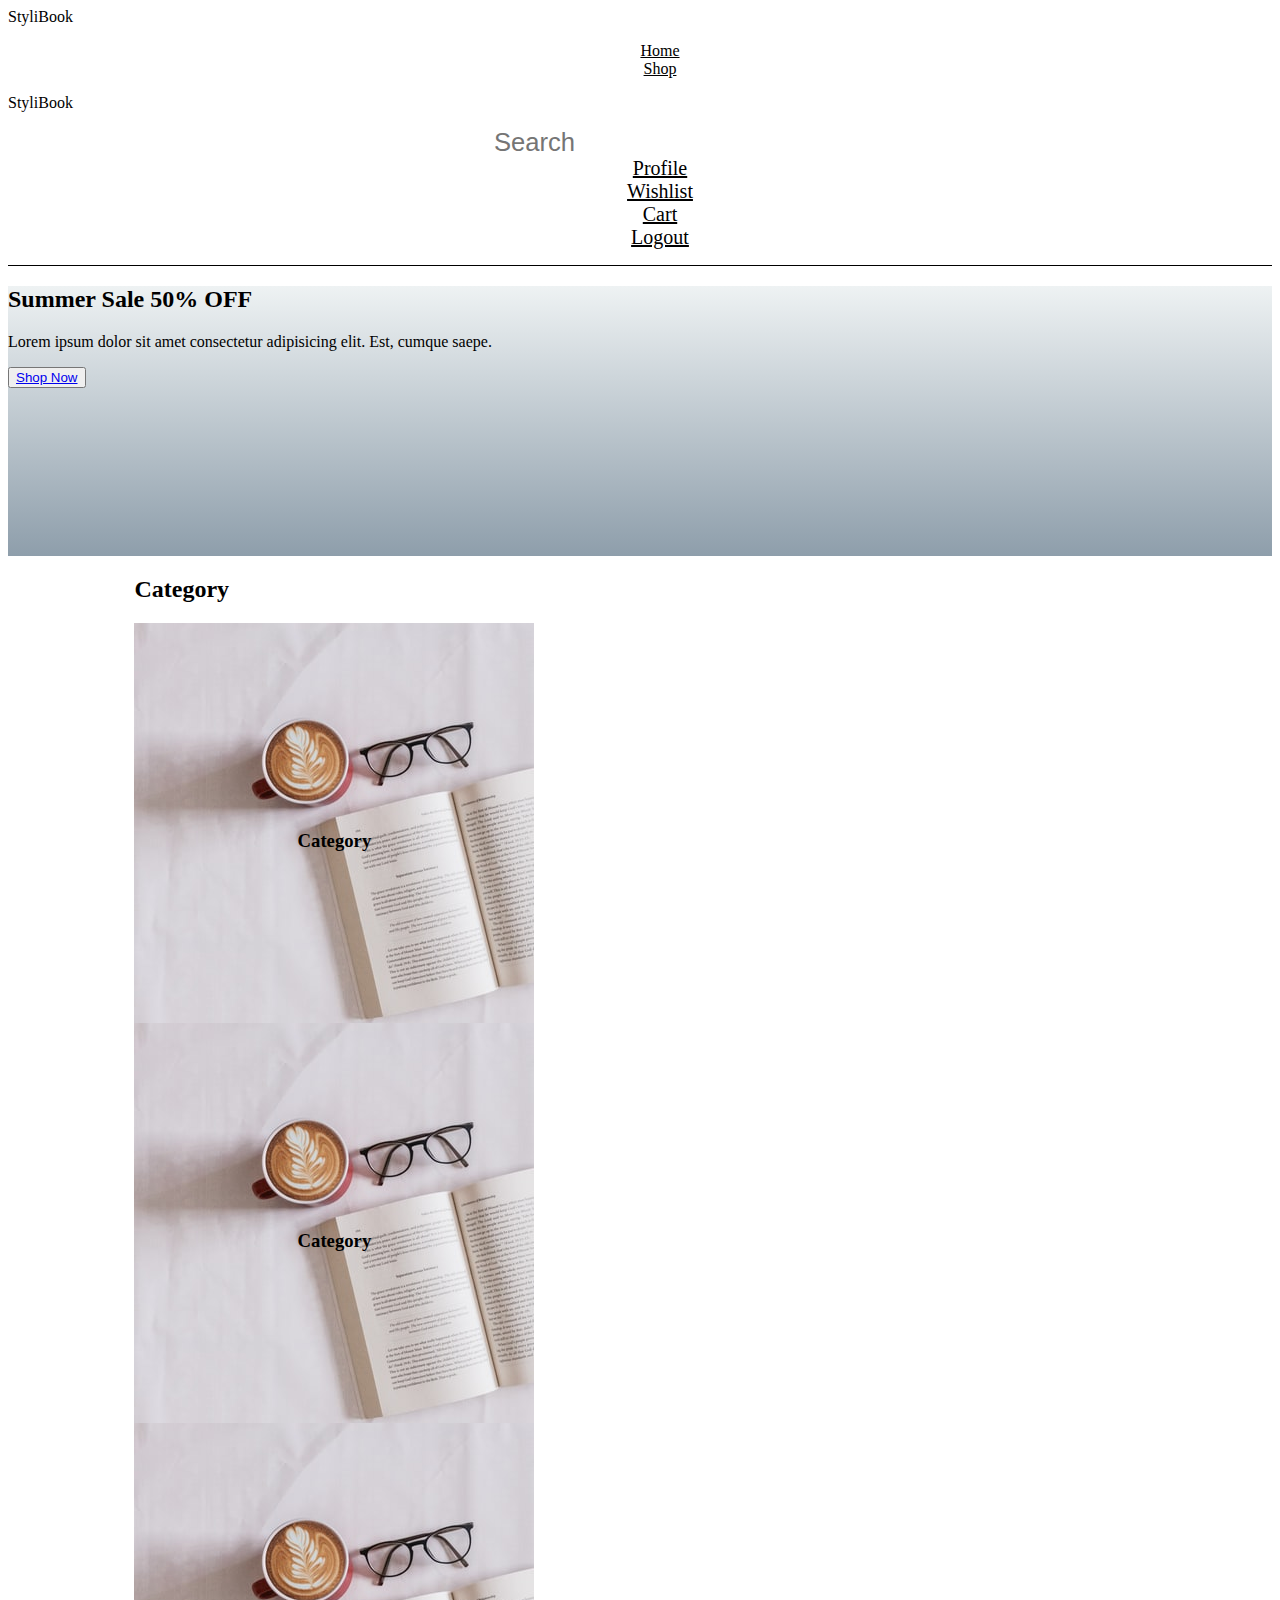
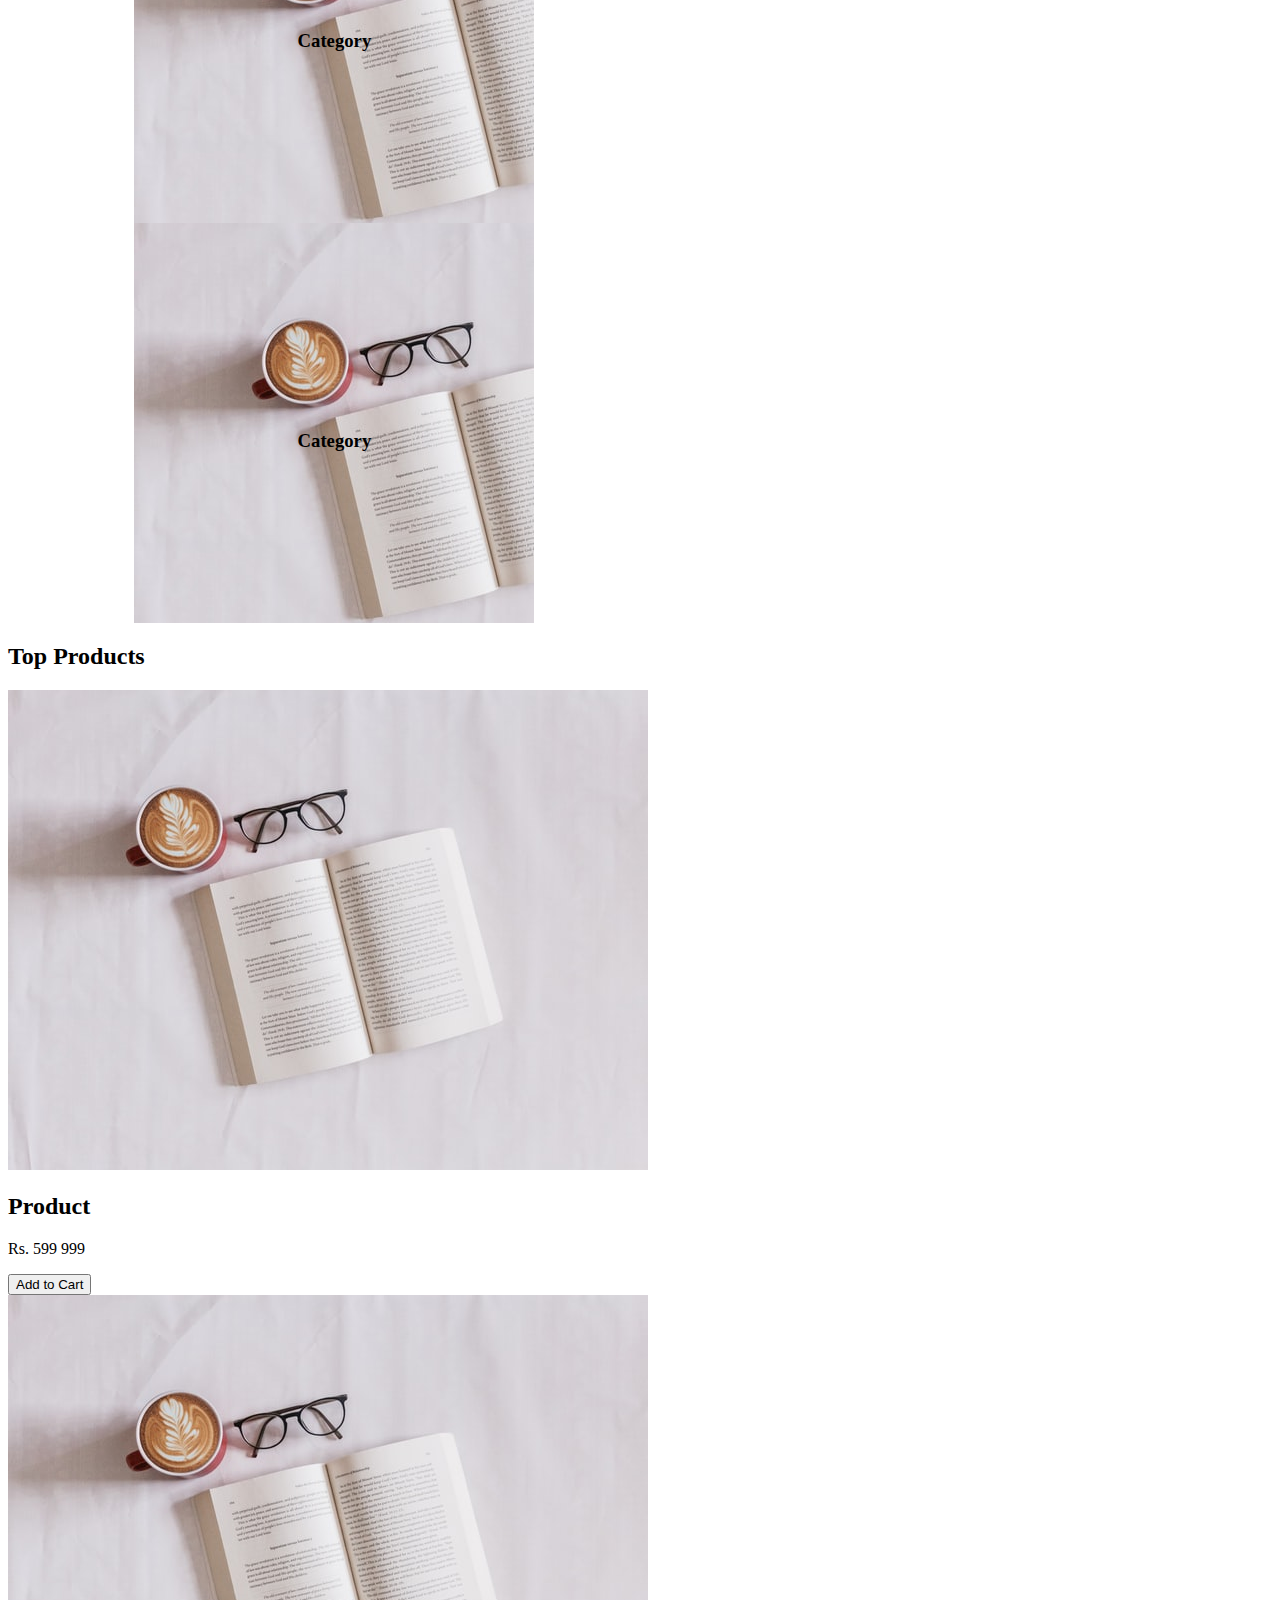
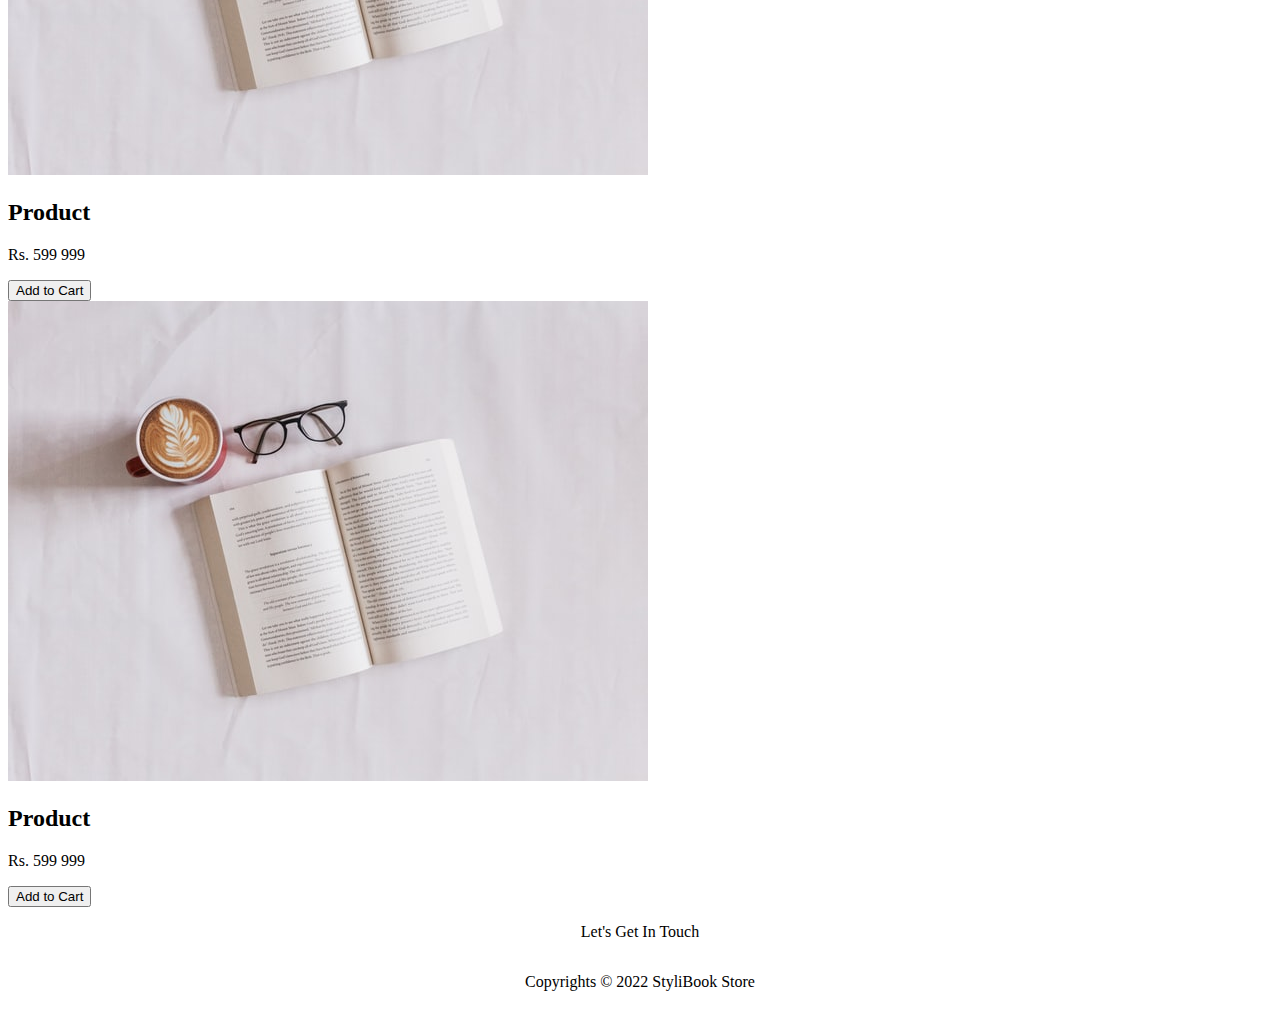
<file: index.html>
<!DOCTYPE html>
<html lang="en">
<head>
    <meta charset="UTF-8">
    <meta http-equiv="X-UA-Compatible" content="IE=edge">
    <meta name="viewport" content="width=device-width, initial-scale=1.0">
    <title>StyliBook</title>
    <link rel="stylesheet" href="https://stylishbookui.netlify.app/Components/stylishbook.css" />
    <link rel="stylesheet" href="CSS/stylibook.css" />
</head>
<body>
        <header>
            <div class="navbar__container--plain padding--medium">
                <div class="navbar__heading-container">
                    <div class="container__flex--center">
                        <div class="navbar__logo">
                            <i class="fas fa-book-open"></i>
                        </div>
                        <div class="navbar__title text--medium">
                            StyliBook
                        </div>
                    </div>
                </div>
                <ul class="navbar__list-container text--medium margin-top--small">
                    <li class="navbar__item">
                        <a href="index.html">Home</a>
                    </li>
                    <li class="navbar__item">
                        <a href="Pages/product-listing.html">Shop</a>
                    </li>
                </ul>
                <div class="navbar__menu padding--small">
                    <i class="fas fa-bars icon__menu"></i>
                    <div class="navbar__title--mobile text--medium">
                        StyliBook
                    </div>
                </div>
                <div class="navbar__item--cart padding--small">
                    <i class="fas fa-shopping-cart"></i>
                </div>
                <ul class="navbar__list-container text--medium margin-top--small">
                    <li class="navbar__item">
                        <div class="search__container">
                            <i class="fas fa-search padding--small text--medium"></i>
                            <input class="search__input" placeholder="Search" type="text" />
                        </div>
    
                    </li>
                    <li class="navbar__item">
                        <i class="fas fa-user"></i>
                        <a class="icon__text" href="Pages/login.html">Profile</a>
                    </li>
                    <li class="navbar__item">
                        <i class="fas fa-heart"></i>
                        <a class="icon__text" href="Pages/wishlist.html">Wishlist</a>
                    </li>
                    <li class="navbar__item">
                        <i class="fas fa-shopping-cart"></i>
                        <a class="icon__text" href="Pages/checkout.html">Cart</a>
                    </li>
                    <li class="navbar__item">
                        <i class="fas fa-sign-out-alt"></i>
                        <a class="icon__text" href="Pages/logout.html">Logout</a>
                    </li>
                </ul>
            </div>
            <div class="mobile__search__container">
                <i class="fas fa-search padding--small text--medium"></i>
                <input class="search__input" placeholder="Search" type="text" />
            </div>
        </header>
        <div class="drawer__container padding--medium">
            <div class="drawer__heading container__flex--center">
                <div class="navbar__logo margin-top--small">
                    <i class="fas fa-book-open"></i>
                </div>
                <div class="navbar__title text--medium">
                    StyliBook
                </div>
                <div class="navbar__logo drawer__clear margin-top--small">
                    <i class="fas fa-times"></i>
                </div>
            </div>
            <div class="drawer__navigation">
                <div class="drawer__navigation-items">
                    <i class="fas fa-home"></i>
                    <a href="index.html"><p>Home</p></a>
                </div>
                <div class="drawer__navigation-items">
                    <i class="fas fa-shopping-bag"></i>
                    <a href="Pages/product-listing.html"><p>Products</p></a>
                </div>
                <div class="drawer__navigation-items">
                    <i class="fas fa-heart"></i>
                    <a href="Pages/wishlist.html"><p>Wishlist</p></a>
                </div>
                <div class="drawer__navigation-items">
                    <i class="fas fa-shopping-cart"></i>
                    <a href="Pages/checkout.html"><p>Cart</p></a>
                </div>
                <div class="drawer__navigation-items">
                    <i class="fas fa-user"></i>
                    <a href="Pages/login.html"><p>Login</p></a>
                </div>
            </div>
        </div>

        <div id="shop" class="container__flex--center">
            <div class="container--50">
                <h2 class="text--center shop__title margin-tb--medium">Summer Sale 50% OFF</h2>
                <p class="text--center shop__description">Lorem ipsum dolor sit amet consectetur adipisicing elit. Est, cumque saepe. </p>
                <div class="container__flex--center margin-tb--medium">
                    <button class="btn btn--secondary"><a href="Pages/product-listing.html">Shop Now</a></button>
                </div>
            </div>
        </div>

        <div class="category--container">
            <div class="container__flex--center margin-bottom--large padding--large">
                <h2>Category</h2>
            </div>
            <div class="container__flex--center container__flex--wrap">
                <div class="category--card">
                    <img src="Images/book.jpg" />
                    <h3 class="category--title">Category</h3>
                </div>
                <div class="category--card">
                    <img src="Images/book.jpg" />
                    <h3 class="category--title">Category</h3>
                </div>
                <div class="category--card">
                    <img src="Images/book.jpg" />
                    <h3 class="category--title">Category</h3>
                </div>
                <div class="category--card">
                    <img src="Images/book.jpg" />
                    <h3 class="category--title">Category</h3>
                </div>
            </div>
        </div>

        <div class="container--80 padding--large">
            <div class="container__flex--center margin-bottom--large">
                <h2>Top Products</h2>
            </div>
            <div class="container__flex--center container__flex--wrap margin-bottom--medium">
                <div class="card margin--medium">
                    <div class="card__image--container container--relative">
                        <img class="card__image image--overlay" src="Images/book.jpg" />
                        <div class="card__heading card-position--bl">
                            <h2 class="card__title text--large margin-bottom--small text-clr--primary">Product</h2>
                            <p class="clr--secondary text--bold">Rs. 599 <span class="text--line-through"> 999 </span></p>
                        </div> 
                        
                    </div>
                    <div class="card__body padding--medium">
                        <div class="card__actions">
                            <div class="card__actions--buttons">
                                <button class="btn btn--secondary btn--icon"><i class="fas fa-shopping-cart"></i>Add to Cart</button>              
                            </div>
                            <div class="card__actions--icons">
                                <i class="fas fa-share-alt remove"></i>
                            </div>
                        </div>
                    </div>
                </div>
                <div class="card margin--medium">
                    <div class="card__image--container container--relative">
                        <img class="card__image image--overlay" src="Images/book.jpg" />
                        <div class="card__heading card-position--bl">
                            <h2 class="card__title text--large margin-bottom--small text-clr--primary">Product</h2>
                            <p class="clr--secondary text--bold"">Rs. 599 <span class="text--line-through"> 999 </span></p>
                        </div> 
                        
                    </div>
                    <div class="card__body padding--medium">
                        <div class="card__actions">
                            <div class="card__actions--buttons">
                                <button class="btn btn--secondary btn--icon"><i class="fas fa-shopping-cart"></i>Add to Cart</button>              
                            </div>
                            <div class="card__actions--icons">
                                <i class="fas fa-share-alt remove"></i>
                            </div>
                        </div>
                    </div>
                </div>
                <div class="card margin--medium">
                    <div class="card__image--container container--relative">
                        <img class="card__image image--overlay" src="Images/book.jpg" />
                        <div class="card__heading card-position--bl">
                            <h2 class="card__title text--large margin-bottom--small text-clr--primary">Product</h2>
                            <p class="clr--secondary  text--bold"">Rs. 599 <span class="text--line-through"> 999 </span></p>
                        </div> 
                        
                    </div>
                    <div class="card__body padding--medium">
                        <div class="card__actions">
                            <div class="card__actions--buttons">
                                <button class="btn btn--secondary btn--icon"><i class="fas fa-shopping-cart"></i>Add to Cart</button>              
                            </div>
                            <div class="card__actions--icons">
                                <i class="fas fa-share-alt remove"></i>
                            </div>
                        </div>
                    </div>
                </div>
            </div>
        </div>

        <footer class="footer__container padding--medium">
            <div class="margin-tb--large">
                <p class="text--large">Let's Get In Touch</p>
            </div>
            <div class="footer__icons">
                <a href="https://github.com/Ash-D23/"><i class="fab fa-github"></i></a>
                <a href="https://twitter.com/Ashutosh_devtlk"><i class="fab fa-twitter"></i></a>
                <a href="https://www.linkedin.com/in/ashutosh18k23/"><i class="fab fa-linkedin"></i></a>
            </div>
            <div class="margin-tb--large">
                <p class="text--medium">Copyrights © 2022 StyliBook Store</p>
            </div>
        </footer>

        <script src="JS/script.js"></script>
</body>
</html>
</file>
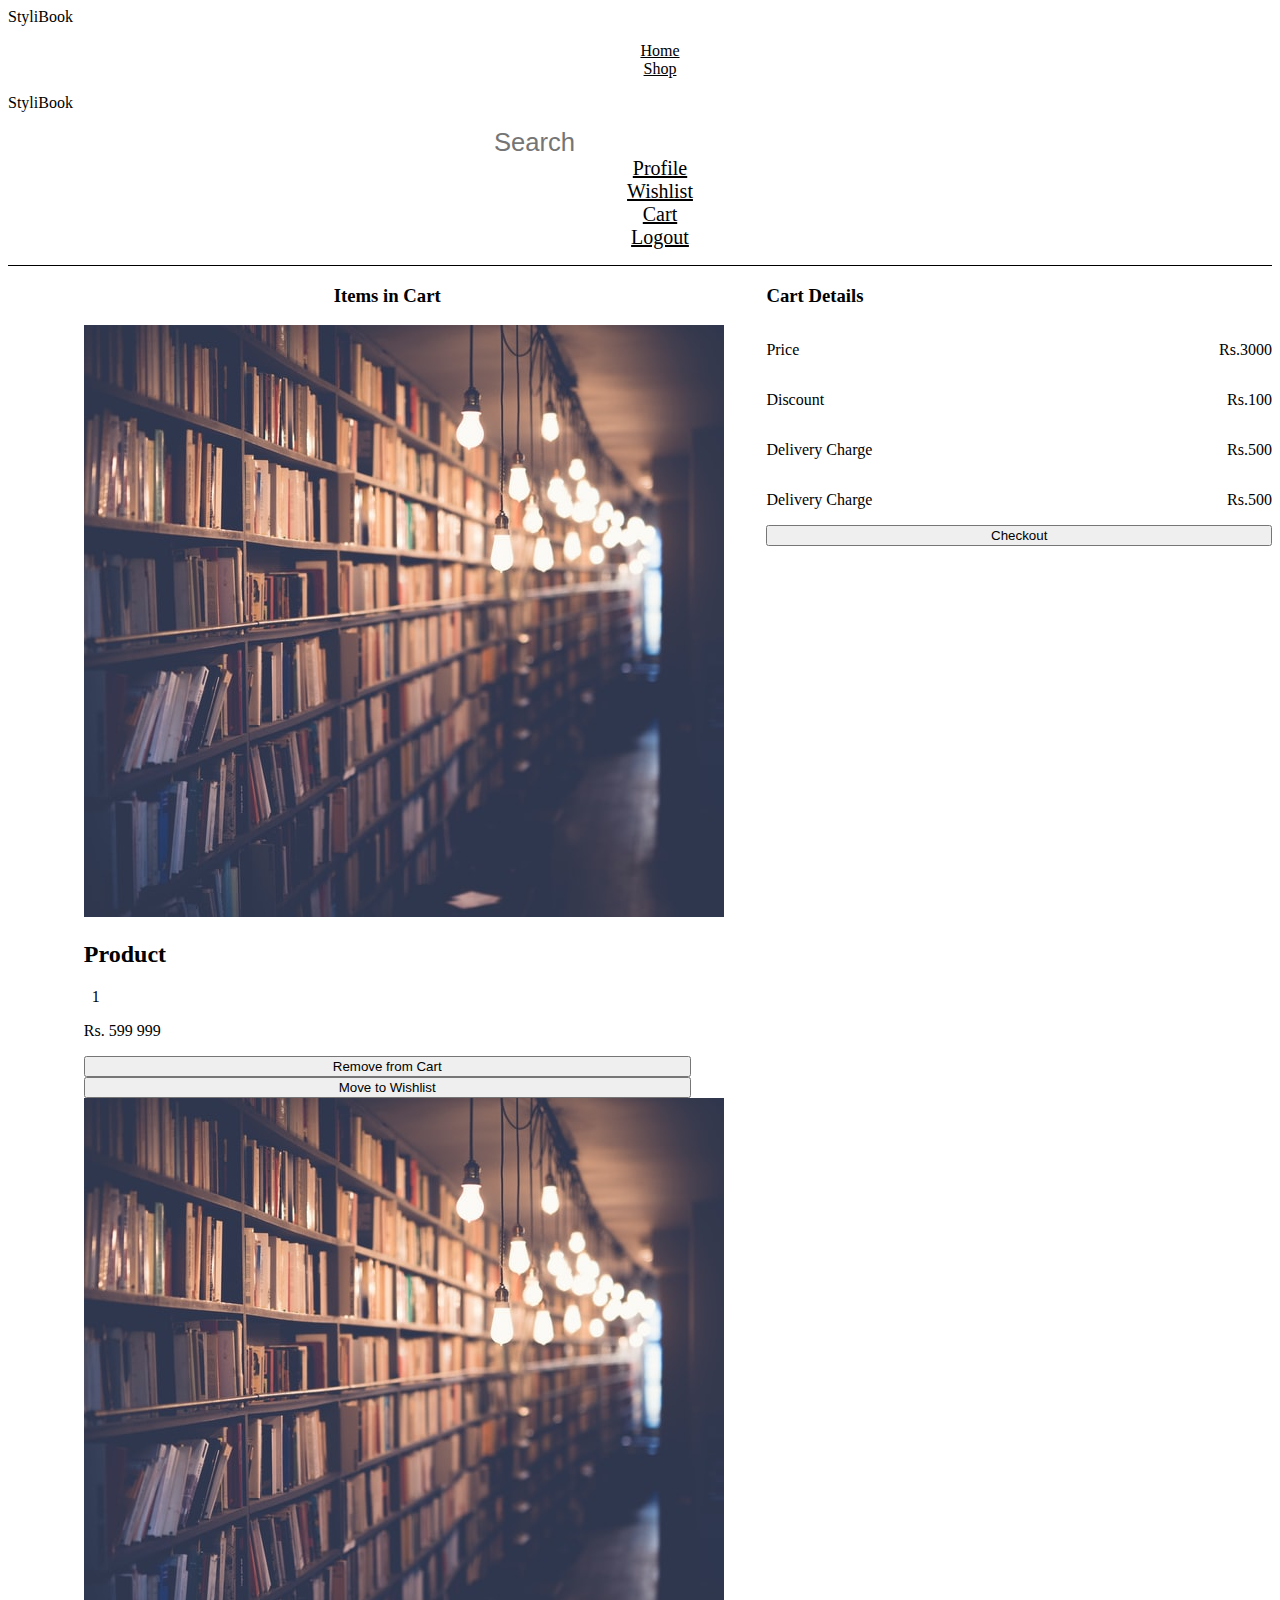
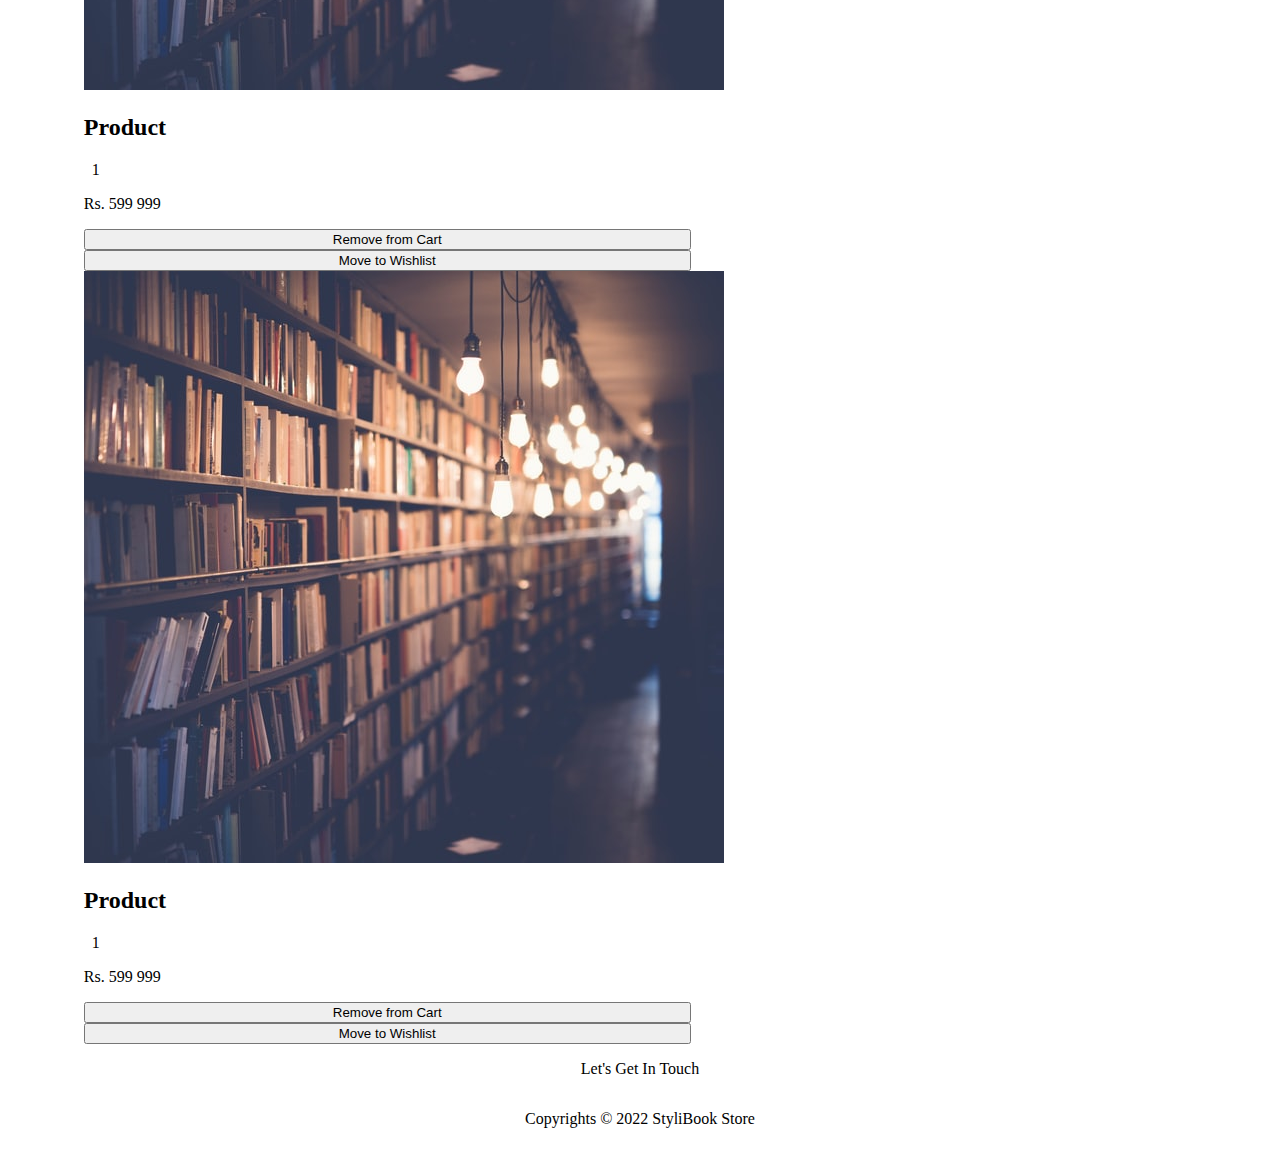
<file: Pages/checkout.html>
<!DOCTYPE html>
<html lang="en">
<head>
    <meta charset="UTF-8">
    <meta http-equiv="X-UA-Compatible" content="IE=edge">
    <meta name="viewport" content="width=device-width, initial-scale=1.0">
    <title>StyliBook</title>
    <link rel="stylesheet" href="https://stylishbookui.netlify.app/Components/stylishbook.css" />
    <link rel="stylesheet" href="../CSS/stylibook.css" />
</head>
<body>
    <header>
        <div class="navbar__container--plain padding--medium">
            <div class="navbar__heading-container">
                <div class="container__flex--center">
                    <div class="navbar__logo">
                        <i class="fas fa-book-open"></i>
                    </div>
                    <div class="navbar__title text--medium">
                        StyliBook
                    </div>
                </div>
            </div>
            <ul class="navbar__list-container text--medium margin-top--small">
                <li class="navbar__item">
                    <a href="../index.html">Home</a>
                </li>
                <li class="navbar__item">
                    <a href="product-listing.html">Shop</a>
                </li>
            </ul>
            <div class="navbar__menu padding--small">
                <i class="fas fa-bars icon__menu"></i>
                <div class="navbar__title--mobile text--medium">
                    StyliBook
                </div>
            </div>
            <div class="navbar__item--cart padding--small">
                <i class="fas fa-shopping-cart"></i>
            </div>
            <ul class="navbar__list-container text--medium margin-top--small">
                <li class="navbar__item">
                    <div class="search__container">
                        <i class="fas fa-search padding--small text--medium"></i>
                        <input class="search__input" placeholder="Search" type="text" />
                    </div>

                </li>
                <li class="navbar__item">
                    <i class="fas fa-user"></i>
                    <a class="icon__text" href="login.html">Profile</a>
                </li>
                <li class="navbar__item">
                    <i class="fas fa-heart"></i>
                    <a class="icon__text" href="wishlist.html">Wishlist</a>
                </li>
                <li class="navbar__item">
                    <i class="fas fa-shopping-cart"></i>
                    <a class="icon__text" href="checkout.html">Cart</a>
                </li>
                <li class="navbar__item">
                    <i class="fas fa-sign-out-alt"></i>
                    <a class="icon__text" href="logout.html">Logout</a>
                </li>
            </ul>
        </div>
        <div class="mobile__search__container">
            <i class="fas fa-search padding--small text--medium"></i>
            <input class="search__input" placeholder="Search" type="text" />
        </div>
    </header>
    <div class="drawer__container padding--medium">
        <div class="drawer__heading container__flex--center">
            <div class="navbar__logo margin-top--small">
                <i class="fas fa-book-open"></i>
            </div>
            <div class="navbar__title text--medium">
                StyliBook
            </div>
            <div class="navbar__logo drawer__clear margin-top--small">
                <i class="fas fa-times"></i>
            </div>
        </div>
        <div class="drawer__navigation">
            <div class="drawer__navigation-items">
                <i class="fas fa-home"></i>
                <a href="../index.html"><p>Home</p></a>
            </div>
            <div class="drawer__navigation-items">
                <i class="fas fa-shopping-bag"></i>
                <a href="product-listing.html"><p>Products</p></a>
            </div>
            <div class="drawer__navigation-items">
                <i class="fas fa-heart"></i>
                <a href="wishlist.html"><p>Wishlist</p></a>
            </div>
            <div class="drawer__navigation-items">
                <i class="fas fa-shopping-cart"></i>
                <a href="checkout.html"><p>Cart</p></a>
            </div>
            <div class="drawer__navigation-items">
                <i class="fas fa-user"></i>
                <a href="login.html"><p>Login</p></a>
            </div>
        </div>
    </div>
    <div class="checkout">
            <div class="checkout__products">
                <h3 class="checkout__title margin--large">Items in Cart</h3>
                <div class="card card--horizontal margin--medium border--grey">
                    <div class="card__image--container">
                        <img class="card__image " src="../Images/book1.jpg" />
                    </div>
                    <div class="card__body padding--medium">
                        <div class="card__heading">
                            <div class="container__flex--spacebetween margin-bottom--small">
                                <h2 class="card__title text--large">Product</h2>
                                <p><i class="fas fa-minus"></i> <span class="text--large border--grey product-quantity">1</span> <i class="fas fa-plus"></i></p>
                            </div>
                        </div> 
                        <div class="card__description margin-bottom--small">
                            <p class="clr--secondary text--bold">Rs. 599 <span class="text--line-through"> 999 </span></p>
                            
                        </div>
                        <div class="card__actions">
                            <div class="card__actions--buttons">
                                <button class="btn btn--secondary btn--icon">Remove from Cart</button>
                                <button class="btn btn--primary border--grey">Move to Wishlist</button>                 
                            </div>
                        </div>
                    </div> 
                </div>
                <div class="card card--horizontal margin--medium border--grey">
                    <div class="card__image--container">
                        <img class="card__image " src="../Images/book1.jpg" />
                    </div>
                    <div class="card__body padding--medium">
                        <div class="card__heading">
                            <div class="container__flex--spacebetween margin-bottom--small">
                                <h2 class="card__title text--large">Product</h2>
                                <p><i class="fas fa-minus"></i> <span class="text--large border--grey product-quantity">1</span> <i class="fas fa-plus"></i></p>
                            </div>
                        </div> 
                        <div class="card__description margin-bottom--small">
                            <p class="clr--secondary text--bold">Rs. 599 <span class="text--line-through"> 999 </span></p>
                            
                        </div>
                        <div class="card__actions">
                            <div class="card__actions--buttons">
                                <button class="btn btn--secondary btn--icon">Remove from Cart</button>
                                <button class="btn btn--primary border--grey">Move to Wishlist</button>                 
                            </div>
                        </div>
                    </div> 
                </div>
                <div class="card card--horizontal margin--medium border--grey">
                    <div class="card__image--container">
                        <img class="card__image " src="../Images/book1.jpg" />
                    </div>
                    <div class="card__body padding--medium">
                        <div class="card__heading">
                            <div class="container__flex--spacebetween margin-bottom--small">
                                <h2 class="card__title text--large">Product</h2>
                                <p><i class="fas fa-minus"></i> <span class="text--large border--grey product-quantity">1</span> <i class="fas fa-plus"></i></p>
                            </div>
                        </div> 
                        <div class="card__description margin-bottom--small">
                            <p class="clr--secondary text--bold">Rs. 599 <span class="text--line-through"> 999 </span></p>
                            
                        </div>
                        <div class="card__actions">
                            <div class="card__actions--buttons">
                                <button class="btn btn--secondary btn--icon">Remove from Cart</button>
                                <button class="btn btn--primary border--grey">Move to Wishlist</button>                 
                            </div>
                        </div>
                    </div> 
                </div>
            </div>
            <div class="checkout__Cart">
                <div class="checkout__amount margin--large">
                    <div class="checkout__cart--heading">
                        <h3>Cart Details</h3>
                    </div>
                    <div class="checkout__card--description">
                        <div class="checkout__price"> 
                            <p>Price</p>
                            <p>Rs.3000</p>
                        </div>
                        <div class="checkout__price"> 
                            <p>Discount</p>
                            <p>Rs.100</p>
                        </div>
                        <div class="checkout__price"> 
                            <p>Delivery Charge</p>
                            <p>Rs.500</p>
                        </div>
                    </div>
                    <div class="checkout__card--total">
                        <div class="checkout__price"> 
                            <p>Delivery Charge</p>
                            <p>Rs.500</p>
                        </div>
                        <button class="btn btn--secondary">Checkout</button>
                    </div>
                </div>
            </div>
    </div>

    <footer class="footer__container padding--medium">
            <div class="margin-tb--large">
                <p class="text--large">Let's Get In Touch</p>
            </div>
            <div class="footer__icons">
                <a href="https://github.com/Ash-D23/"><i class="fab fa-github"></i></a>
                <a href="https://twitter.com/Ashutosh_devtlk"><i class="fab fa-twitter"></i></a>
                <a href="https://www.linkedin.com/in/ashutosh18k23/"><i class="fab fa-linkedin"></i></a>
            </div>
            <div class="margin-tb--large">
                <p class="text--medium">Copyrights © 2022 StyliBook Store</p>
            </div>
    </footer>

    <script src="../JS/script.js"></script>
</body>
</html>
</file>
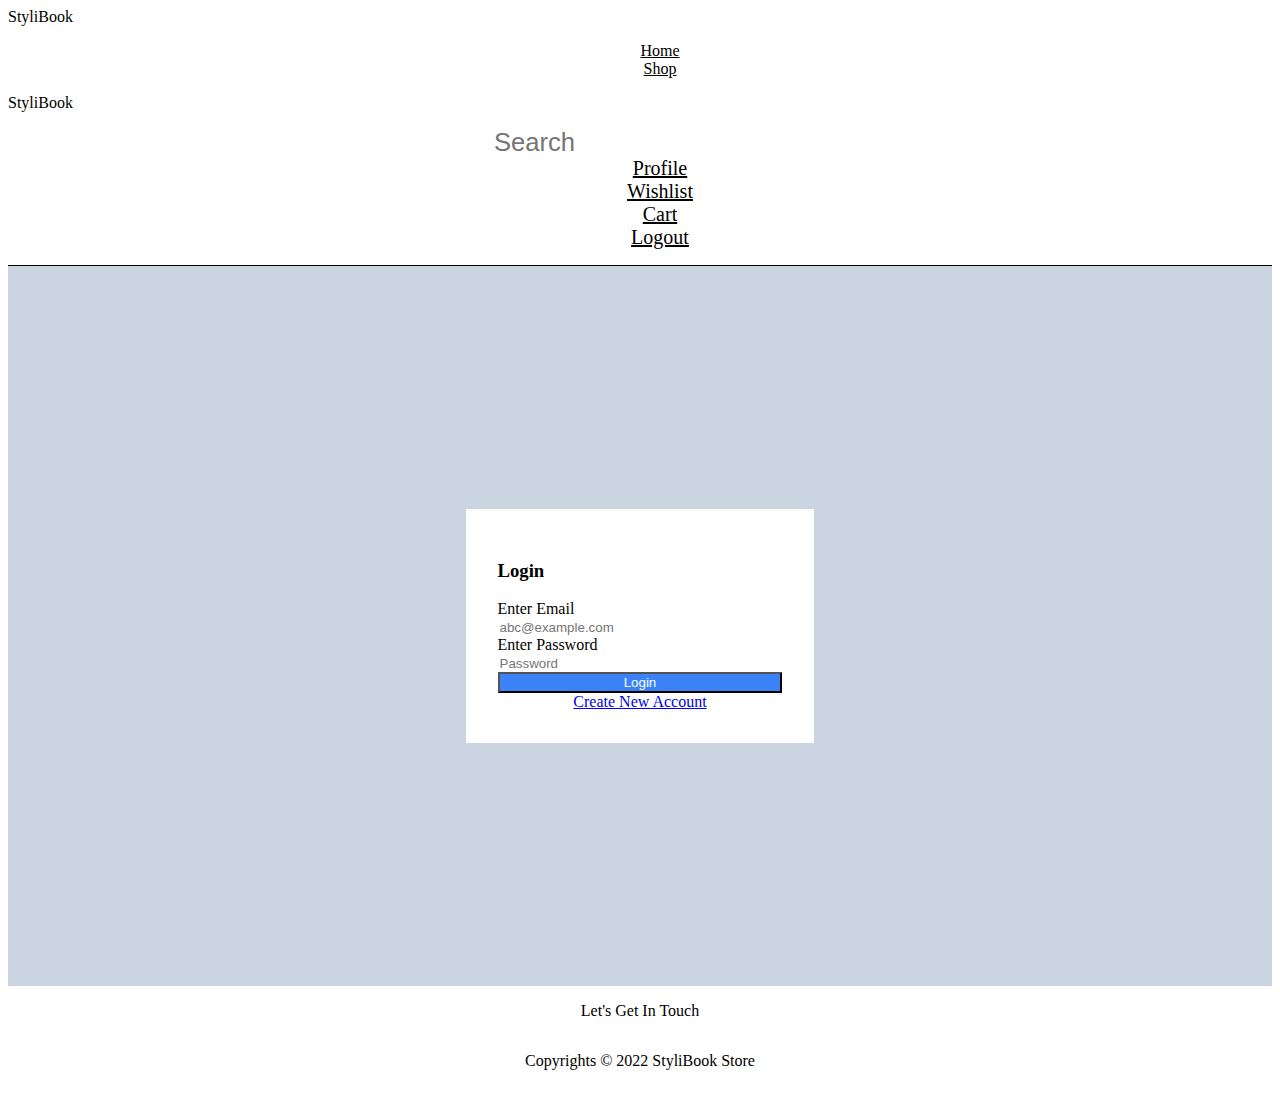
<file: Pages/login.html>
<!DOCTYPE html>
<html lang="en">
<head>
    <meta charset="UTF-8">
    <meta http-equiv="X-UA-Compatible" content="IE=edge">
    <meta name="viewport" content="width=device-width, initial-scale=1.0">
    <title>StyliBook</title>
    <link rel="stylesheet" href="https://stylishbookui.netlify.app/Components/stylishbook.css" />
    <link rel="stylesheet" href="../CSS/stylibook.css" />

</head>
<body>
    <header>
        <div class="navbar__container--plain padding--medium">
            <div class="navbar__heading-container">
                <div class="container__flex--center">
                    <div class="navbar__logo">
                        <i class="fas fa-book-open"></i>
                    </div>
                    <div class="navbar__title text--medium">
                        StyliBook
                    </div>
                </div>
            </div>
            <ul class="navbar__list-container text--medium margin-top--small">
                <li class="navbar__item">
                    <a href="../index.html">Home</a>
                </li>
                <li class="navbar__item">
                    <a href="product-listing.html">Shop</a>
                </li>
            </ul>
            <div class="navbar__menu padding--small">
                <i class="fas fa-bars icon__menu"></i>
                <div class="navbar__title--mobile text--medium">
                    StyliBook
                </div>
            </div>
            <div class="navbar__item--cart padding--small">
                <i class="fas fa-shopping-cart"></i>
            </div>
            <ul class="navbar__list-container text--medium margin-top--small">
                <li class="navbar__item">
                    <div class="search__container">
                        <i class="fas fa-search padding--small text--medium"></i>
                        <input class="search__input" placeholder="Search" type="text" />
                    </div>

                </li>
                <li class="navbar__item">
                    <i class="fas fa-user"></i>
                    <a class="icon__text" href="login.html">Profile</a>
                </li>
                <li class="navbar__item">
                    <i class="fas fa-heart"></i>
                    <a class="icon__text" href="wishlist.html">Wishlist</a>
                </li>
                <li class="navbar__item">
                    <i class="fas fa-shopping-cart"></i>
                    <a class="icon__text" href="checkout.html">Cart</a>
                </li>
                <li class="navbar__item">
                    <i class="fas fa-sign-out-alt"></i>
                    <a class="icon__text" href="logout.html">Logout</a>
                </li>
            </ul>
        </div>
        <div class="mobile__search__container">
            <i class="fas fa-search padding--small text--medium"></i>
            <input class="search__input" placeholder="Search" type="text" />
        </div>
    </header>
    <div class="drawer__container padding--medium">
        <div class="drawer__heading container__flex--center">
            <div class="navbar__logo margin-top--small">
                <i class="fas fa-book-open"></i>
            </div>
            <div class="navbar__title text--medium">
                StyliBook
            </div>
            <div class="navbar__logo drawer__clear margin-top--small">
                <i class="fas fa-times"></i>
            </div>
        </div>
        <div class="drawer__navigation">
            <div class="drawer__navigation-items">
                <i class="fas fa-home"></i>
                <a href="../index.html"><p>Home</p></a>
            </div>
            <div class="drawer__navigation-items">
                <i class="fas fa-shopping-bag"></i>
                <a href="product-listing.html"><p>Products</p></a>
            </div>
            <div class="drawer__navigation-items">
                <i class="fas fa-heart"></i>
                <a href="wishlist.html"><p>Wishlist</p></a>
            </div>
            <div class="drawer__navigation-items">
                <i class="fas fa-shopping-cart"></i>
                <a href="checkout.html"><p>Cart</p></a>
            </div>
            <div class="drawer__navigation-items">
                <i class="fas fa-user"></i>
                <a href="login.html"><p>Login</p></a>
            </div>
        </div>
    </div>

    <div class="auth__container">
            <div class="auth__contents border--grey">
                <h3 class="text--center margin-tb--medium">Login</h3>
                <div class="auth__section">
                    <label class="auth-label form-label--required text--medium">Enter Email</label>
                    <input type="text" class="form-field margin-tb--small" placeholder="abc@example.com"/>
                </div>
                <div class="auth__section">
                    <label class="auth-label form-label--required text--medium">Enter Password</label>
                    <input type="password" class="form-field margin-tb--small" placeholder="Password"/>
                </div>
                <button class="btn btn-auth margin-bottom--medium">Login</button>

                <a class="auth__link margin-tb--medium" href="signup.html">Create New Account</a>
            </div>
    </div>

    <footer class="footer__container padding--medium">
            <div class="margin-tb--large">
                <p class="text--large">Let's Get In Touch</p>
            </div>
            <div class="footer__icons">
                <a href="https://github.com/Ash-D23/"><i class="fab fa-github"></i></a>
                <a href="https://twitter.com/Ashutosh_devtlk"><i class="fab fa-twitter"></i></a>
                <a href="https://www.linkedin.com/in/ashutosh18k23/"><i class="fab fa-linkedin"></i></a>
            </div>
            <div class="margin-tb--large">
                <p class="text--medium">Copyrights © 2022 StyliBook Store</p>
            </div>
    </footer>
    <script src="../JS/script.js"></script>
</body>
</html>
</file>
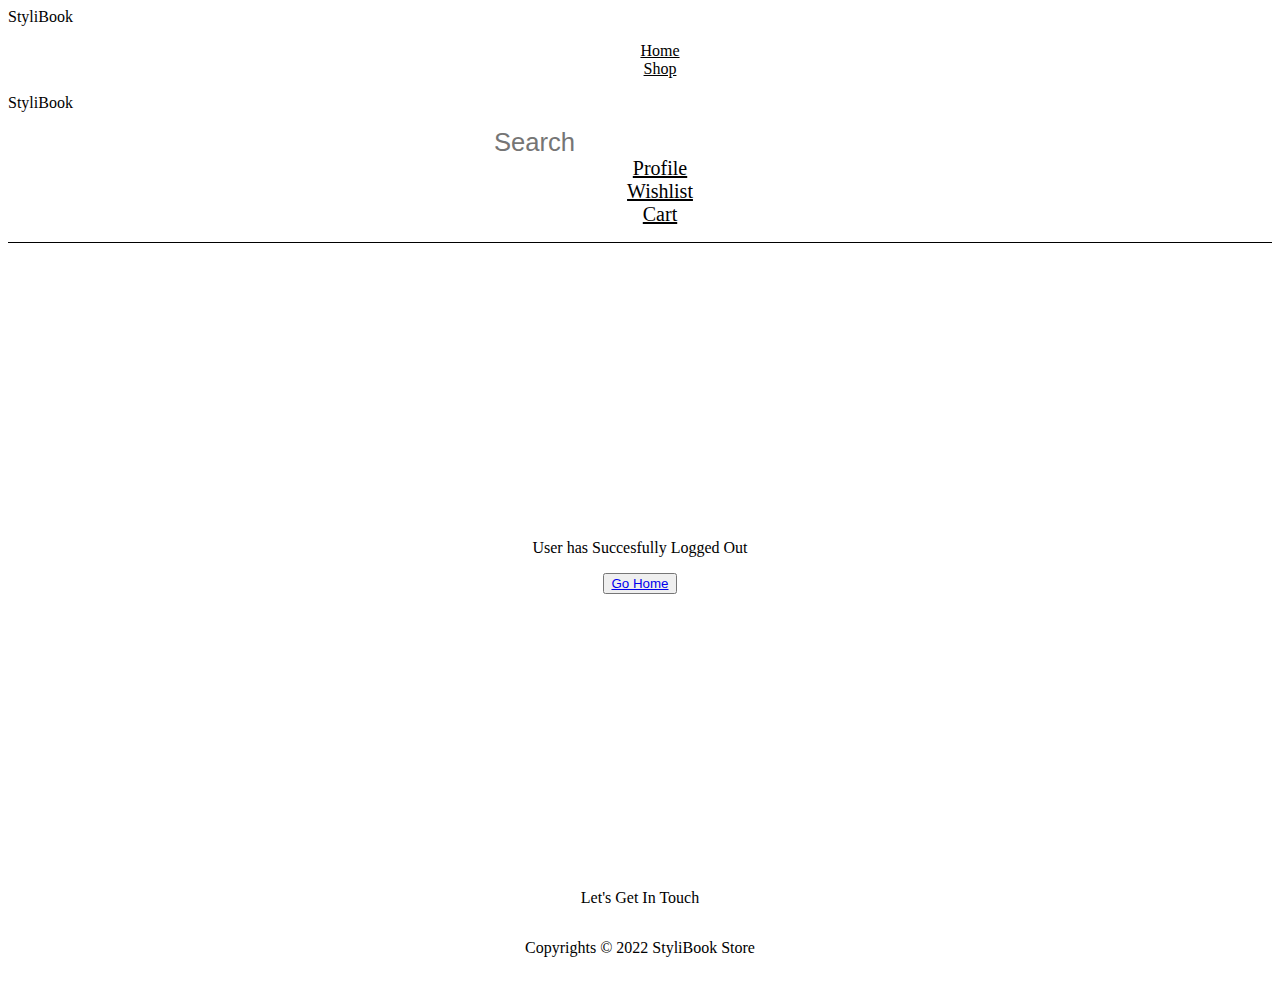
<file: Pages/logout.html>
<!DOCTYPE html>
<html lang="en">
<head>
    <meta charset="UTF-8">
    <meta http-equiv="X-UA-Compatible" content="IE=edge">
    <meta name="viewport" content="width=device-width, initial-scale=1.0">
    <title>StyliBook</title>
    <link rel="stylesheet" href="https://stylishbookui.netlify.app/Components/stylishbook.css" />
    <link rel="stylesheet" href="../CSS/stylibook.css" />
</head>
<body>
    <header>
        <div class="navbar__container--plain padding--medium">
            <div class="navbar__heading-container">
                <div class="container__flex--center">
                    <div class="navbar__logo">
                        <i class="fas fa-book-open"></i>
                    </div>
                    <div class="navbar__title text--medium">
                        StyliBook
                    </div>
                </div>
            </div>
            <ul class="navbar__list-container text--medium margin-top--small">
                <li class="navbar__item">
                    <a href="../index.html">Home</a>
                </li>
                <li class="navbar__item">
                    <a href="product-listing.html">Shop</a>
                </li>
            </ul>
            <div class="navbar__menu padding--small">
                <i class="fas fa-bars icon__menu"></i>
                <div class="navbar__title--mobile text--medium">
                    StyliBook
                </div>
            </div>
            <div class="navbar__item--cart padding--small">
                <i class="fas fa-shopping-cart"></i>
            </div>
            <ul class="navbar__list-container text--medium margin-top--small">
                <li class="navbar__item">
                    <div class="search__container">
                        <i class="fas fa-search padding--small text--medium"></i>
                        <input class="search__input" placeholder="Search" type="text" />
                    </div>

                </li>
                <li class="navbar__item">
                    <i class="fas fa-user"></i>
                    <a class="icon__text" href="login.html">Profile</a>
                </li>
                <li class="navbar__item">
                    <i class="fas fa-heart"></i>
                    <a class="icon__text" href="wishlist.html">Wishlist</a>
                </li>
                <li class="navbar__item">
                    <i class="fas fa-shopping-cart"></i>
                    <a class="icon__text" href="checkout.html">Cart</a>
                </li>
            </ul>
        </div>
        <div class="mobile__search__container">
            <i class="fas fa-search padding--small text--medium"></i>
            <input class="search__input" placeholder="Search" type="text" />
        </div>
    </header>
    <div class="drawer__container padding--medium">
        <div class="drawer__heading container__flex--center">
            <div class="navbar__logo margin-top--small">
                <i class="fas fa-book-open"></i>
            </div>
            <div class="navbar__title text--medium">
                StyliBook
            </div>
            <div class="navbar__logo drawer__clear margin-top--small">
                <i class="fas fa-times"></i>
            </div>
        </div>
        <div class="drawer__navigation">
            <div class="drawer__navigation-items">
                <i class="fas fa-home"></i>
                <a href="../index.html"><p>Home</p></a>
            </div>
            <div class="drawer__navigation-items">
                <i class="fas fa-shopping-bag"></i>
                <a href="product-listing.html"><p>Products</p></a>
            </div>
            <div class="drawer__navigation-items">
                <i class="fas fa-heart"></i>
                <a href="wishlist.html"><p>Wishlist</p></a>
            </div>
            <div class="drawer__navigation-items">
                <i class="fas fa-shopping-cart"></i>
                <a href="checkout.html"><p>Cart</p></a>
            </div>
            <div class="drawer__navigation-items">
                <i class="fas fa-user"></i>
                <a href="login.html"><p>Login</p></a>
            </div>
        </div>
    </div>
    
    <div class="logout--container">
        <div class="logout">
            <p class="text--large text--center">User has Succesfully Logged Out</p>
            <div class="auth__btn--container margin-tb--medium">
                <button class="btn btn--secondary"><a href="../index.html">Go Home</a></button>
            </div>
        </div>
    </div>

    <footer class="footer__container padding--medium">
            <div class="margin-tb--large">
                <p class="text--large">Let's Get In Touch</p>
            </div>
            <div class="footer__icons">
                <a href="https://github.com/Ash-D23/"><i class="fab fa-github"></i></a>
                <a href="https://twitter.com/Ashutosh_devtlk"><i class="fab fa-twitter"></i></a>
                <a href="https://www.linkedin.com/in/ashutosh18k23/"><i class="fab fa-linkedin"></i></a>
            </div>
            <div class="margin-tb--large">
                <p class="text--medium">Copyrights © 2022 StyliBook Store</p>
            </div>
    </footer>

    <script src="../JS/script.js"></script>
</body>
</html>
</file>
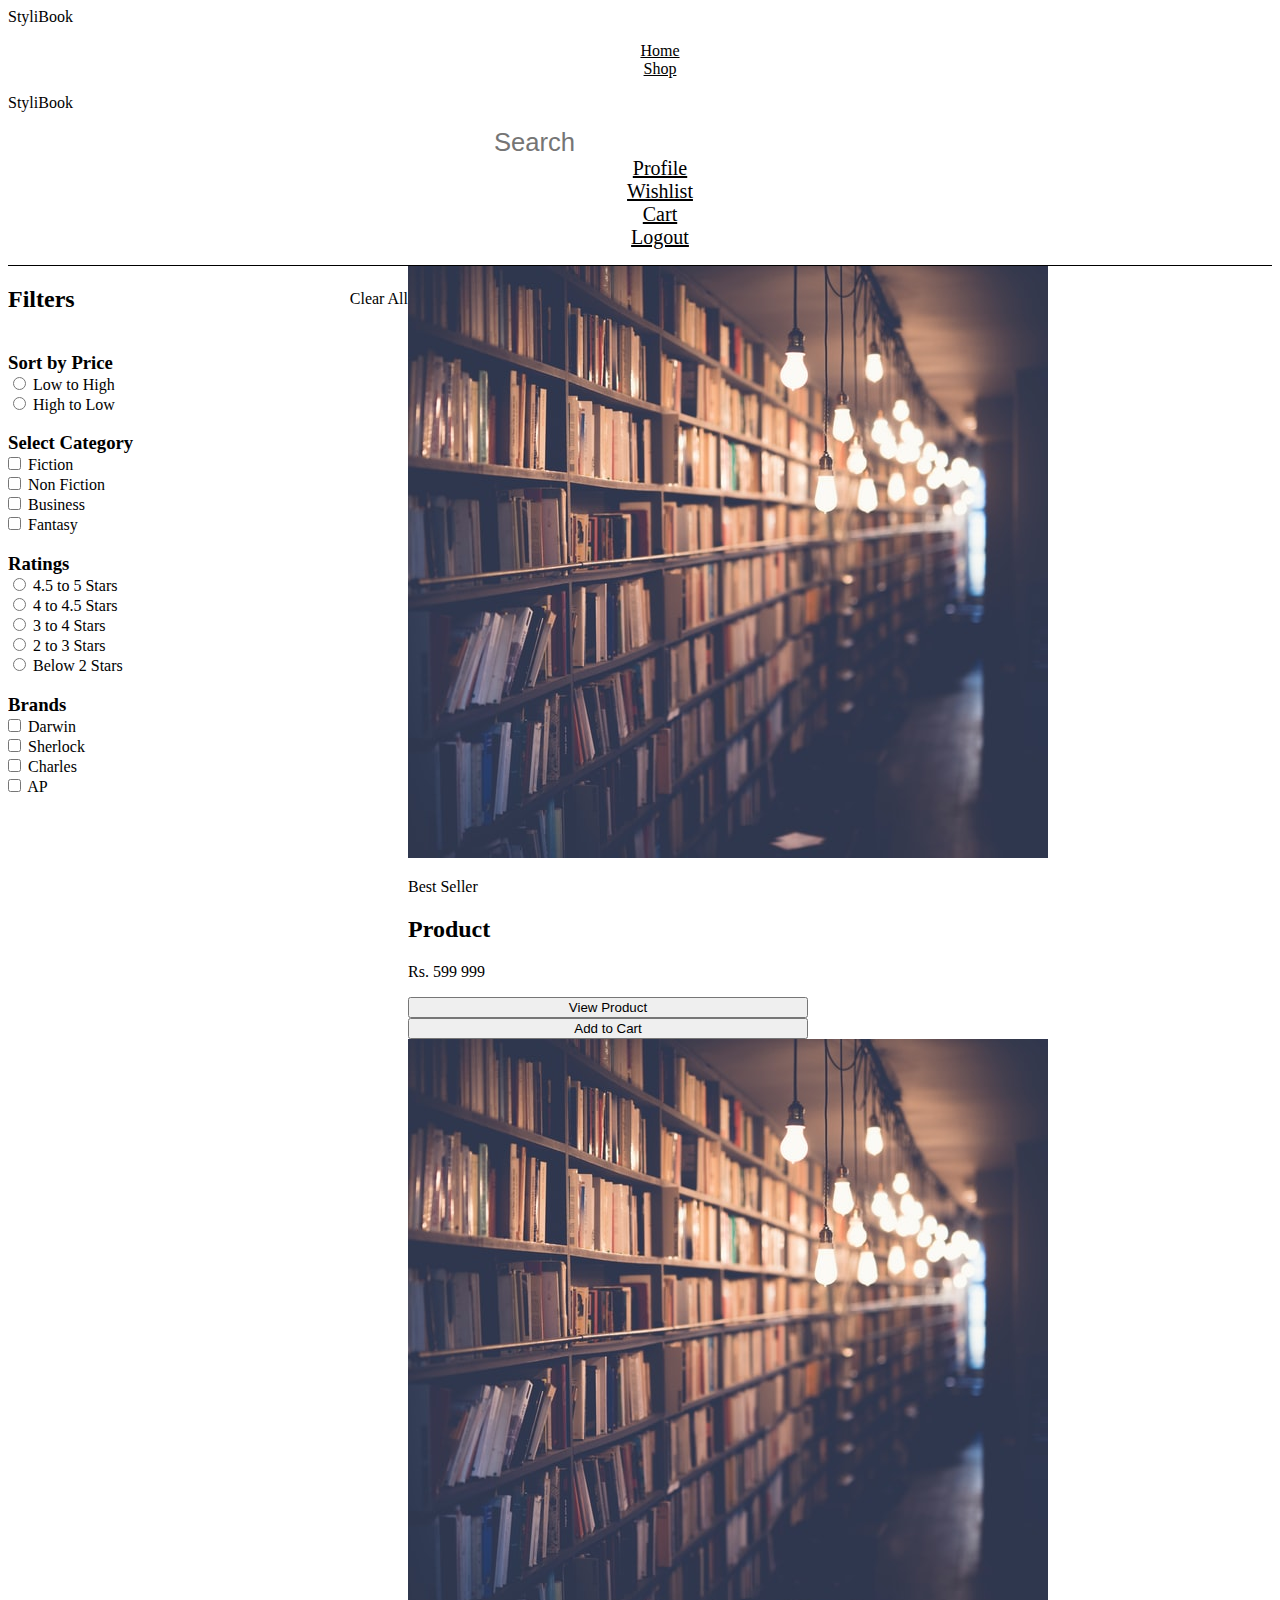
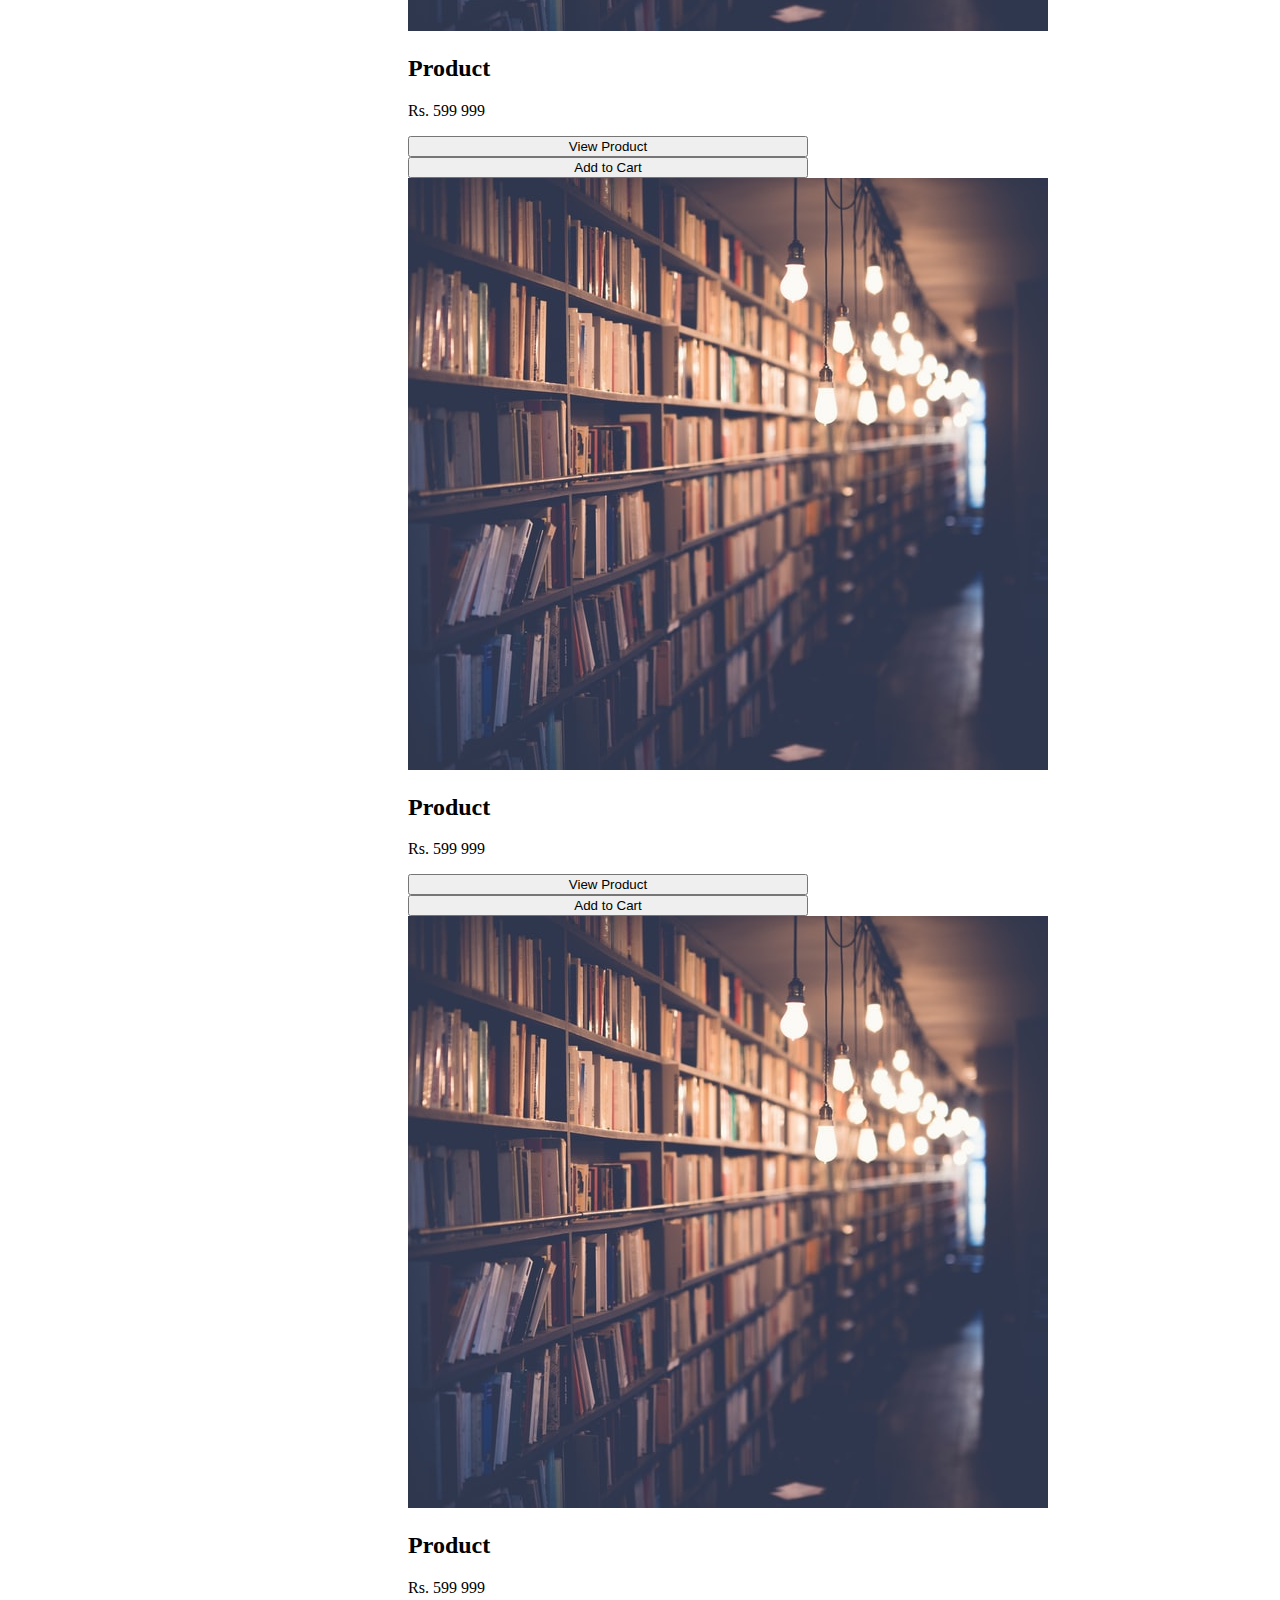
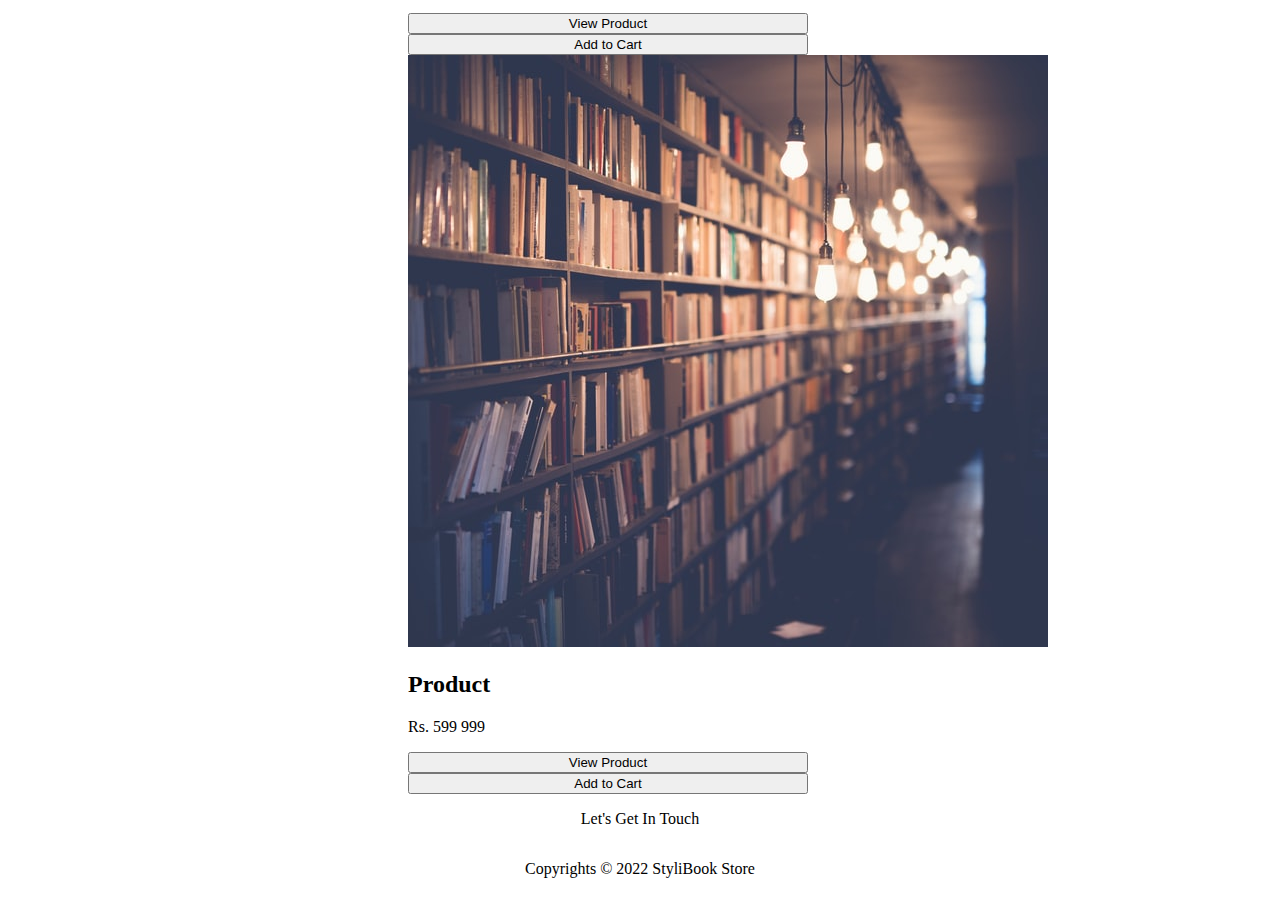
<file: Pages/product-listing.html>
<!DOCTYPE html>
<html lang="en">
<head>
    <meta charset="UTF-8">
    <meta http-equiv="X-UA-Compatible" content="IE=edge">
    <meta name="viewport" content="width=device-width, initial-scale=1.0">
    <title>StyliBook</title>
    <link rel="stylesheet" href="https://stylishbookui.netlify.app/Components/stylishbook.css" />
    <link rel="stylesheet" href="../CSS/stylibook.css" />

</head>
<body>
    <header>
        <div class="navbar__container--plain padding--medium">
            <div class="navbar__heading-container">
                <div class="container__flex--center">
                    <div class="navbar__logo">
                        <i class="fas fa-book-open"></i>
                    </div>
                    <div class="navbar__title text--medium">
                        StyliBook
                    </div>
                </div>
            </div>
            <ul class="navbar__list-container text--medium margin-top--small">
                <li class="navbar__item">
                    <a href="../index.html">Home</a>
                </li>
                <li class="navbar__item">
                    <a href="product-listing.html">Shop</a>
                </li>
            </ul>
            <div class="navbar__menu padding--small">
                <i class="fas fa-bars icon__menu"></i>
                <div class="navbar__title--mobile text--medium">
                    StyliBook
                </div>
            </div>
            <div class="navbar__item--cart padding--small">
                <i class="fas fa-shopping-cart"></i>
            </div>
            <ul class="navbar__list-container text--medium margin-top--small">
                <li class="navbar__item">
                    <div class="search__container">
                        <i class="fas fa-search padding--small text--medium"></i>
                        <input class="search__input" placeholder="Search" type="text" />
                    </div>

                </li>
                <li class="navbar__item">
                    <i class="fas fa-user"></i>
                    <a class="icon__text" href="login.html">Profile</a>
                </li>
                <li class="navbar__item">
                    <i class="fas fa-heart"></i>
                    <a class="icon__text" href="wishlist.html">Wishlist</a>
                </li>
                <li class="navbar__item">
                    <i class="fas fa-shopping-cart"></i>
                    <a class="icon__text" href="checkout.html">Cart</a>
                </li>
                <li class="navbar__item">
                    <i class="fas fa-sign-out-alt"></i>
                    <a class="icon__text" href="logout.html">Logout</a>
                </li>
            </ul>
        </div>
        <div class="mobile__search__container">
            <i class="fas fa-search padding--small text--medium"></i>
            <input class="search__input" placeholder="Search" type="text" />
        </div>
    </header>
    <div class="drawer__container padding--medium">
        <div class="drawer__heading container__flex--center">
            <div class="navbar__logo margin-top--small">
                <i class="fas fa-book-open"></i>
            </div>
            <div class="navbar__title text--medium">
                StyliBook
            </div>
            <div class="navbar__logo drawer__clear margin-top--small">
                <i class="fas fa-times"></i>
            </div>
        </div>
        <div class="drawer__navigation">
            <div class="drawer__navigation-items">
                <i class="fas fa-home"></i>
                <a href="../index.html"><p>Home</p></a>
            </div>
            <div class="drawer__navigation-items">
                <i class="fas fa-shopping-bag"></i>
                <a href="product-listing.html"><p>Products</p></a>
            </div>
            <div class="drawer__navigation-items">
                <i class="fas fa-heart"></i>
                <a href="wishlist.html"><p>Wishlist</p></a>
            </div>
            <div class="drawer__navigation-items">
                <i class="fas fa-shopping-cart"></i>
                <a href="checkout.html"><p>Cart</p></a>
            </div>
            <div class="drawer__navigation-items">
                <i class="fas fa-user"></i>
                <a href="login.html"><p>Login</p></a>
            </div>
        </div>
    </div>

    <div class="product-main position--relative">
            <div class="filter__view filters__heading">
                <h2 class="text--medium">Apply Filters</h2>
            </div>
            <div class="filters padding--medium">
                <div class="filter__section filters__heading">
                    <h2 class="text--medium">Filters</h2>
                    <p>Clear All</p>
                </div>
                <div class="filter__section">
                    <h3 class="text--medium">Sort by Price</h3>
                    <div class="form-element">
                        <input type="radio" class="form-radio" name="gender" value="Male" />
                        <span> Low to High </span>
                    </div>
                    <div class="form-element">
                        <input type="radio" class="form-radio" name="gender" value="Male" />
                        <span> High to Low </span>
                    </div>
                </div>
                <div class="filter__section">
                    <h3 class="text--medium">Select Category</h3>
                    <div class="form-element">
                        <input type="checkbox" class="form-checkbox" /> 
                        <span>Fiction </span>
                    </div>
                    <div class="form-element">
                        <input type="checkbox" class="form-checkbox" /> 
                        <span>Non Fiction </span>
                    </div>
                    <div class="form-element">
                        <input type="checkbox" class="form-checkbox" /> 
                        <span>Business </span>
                    </div>
                    <div class="form-element">
                        <input type="checkbox" class="form-checkbox" /> 
                        <span>Fantasy </span>
                    </div>
                </div>
                <div class="filter__section">
                    <h3 class="text--medium">Ratings</h3>
                    <div class="form-element">
                        <input type="radio" class="form-radio" name="gender" value="Male" />
                        <span> 4.5 to 5 Stars </span>
                    </div>
                    <div class="form-element">
                        <input type="radio" class="form-radio" name="gender" value="Male" />
                        <span> 4 to 4.5 Stars </span>
                    </div>
                    <div class="form-element">
                        <input type="radio" class="form-radio" name="gender" value="Male" />
                        <span> 3 to 4 Stars </span>
                    </div>
                    <div class="form-element">
                        <input type="radio" class="form-radio" name="gender" value="Male" />
                        <span> 2 to 3 Stars </span>
                    </div>
                    <div class="form-element">
                        <input type="radio" class="form-radio" name="gender" value="Male" />
                        <span> Below 2 Stars</span>
                    </div>
                </div>
                <div class="filter__section filter__section--end">
                    <h3 class="text--medium">Brands</h3>
                    <div class="form-element">
                        <input type="checkbox" class="form-checkbox" /> 
                        <span>Darwin</span>
                    </div>
                    <div class="form-element">
                        <input type="checkbox" class="form-checkbox" /> 
                        <span>Sherlock </span>
                    </div>
                    <div class="form-element">
                        <input type="checkbox" class="form-checkbox" /> 
                        <span>Charles </span>
                    </div>
                    <div class="form-element">
                        <input type="checkbox" class="form-checkbox" /> 
                        <span>AP </span>
                    </div>
                </div>
            </div>
            
            <div class="products product--cards container__flex--center container__flex--wrap">
                <div class="card">
                    <div class="card__image--container badge-content">
                        <img class="card__image " src="../Images/book1.jpg" />
                        <p class="badge badge--large badge-card-tr">Best Seller</p>
                    </div>
                    <div class="card__body padding--medium">
                        <div class="card__heading">
                            <div class="container__flex--spacebetween">
                                <h2 class="card__title text--large">Product</h2>
                                <i class="far fa-heart text--large"></i>
                            </div>
                        </div> 
                        <div class="card__description margin-bottom--small">
                            <p class="clr--secondary text--bold">Rs. 599 <span class="text--line-through"> 999 </span></p>
                        </div>
                        <div class="card__actions">
                            <div class="card__actions--buttons">
                                <button class="btn btn--primary border--grey view">View Product</button> 
                                <button class="btn btn--secondary btn--icon cart"><i class="fas fa-shopping-cart"></i>Add to Cart</button>                    
                            </div>
                        </div>
                    </div> 
                </div>

                <div class="card">
                    <div class="card__image--container">
                        <img class="card__image " src="../Images/book1.jpg" />
                    </div>
                    <div class="card__body padding--medium">
                        <div class="card__heading">
                            <div class="container__flex--spacebetween">
                                <h2 class="card__title text--large">Product</h2>
                                <i class="far fa-heart text--large"></i>
                            </div>
                        </div> 
                        <div class="card__description margin-bottom--small">
                            <p class="clr--secondary text--bold">Rs. 599 <span class="text--line-through"> 999 </span></p>
                        </div>
                        <div class="card__actions">
                            <div class="card__actions--buttons">
                                <button class="btn btn--primary border--grey view">View Product</button> 
                                <button class="btn btn--secondary btn--icon cart"><i class="fas fa-shopping-cart"></i>Add to Cart</button>                    
                            </div>
                        </div>
                    </div> 
                </div>

                <div class="card">
                    <div class="card__image--container">
                        <img class="card__image " src="../Images/book1.jpg" />
                    </div>
                    <div class="card__body padding--medium">
                        <div class="card__heading">
                            <div class="container__flex--spacebetween">
                                <h2 class="card__title text--large">Product</h2>
                                <i class="far fa-heart text--large"></i>
                            </div>
                        </div> 
                        <div class="card__description margin-bottom--small">
                            <p class="clr--secondary text--bold">Rs. 599 <span class="text--line-through"> 999 </span></p>
                        </div>
                        <div class="card__actions">
                            <div class="card__actions--buttons">
                                <button class="btn btn--primary border--grey view">View Product</button> 
                                <button class="btn btn--secondary btn--icon cart"><i class="fas fa-shopping-cart"></i>Add to Cart</button>                    
                            </div>
                        </div>
                    </div> 
                </div>

                <div class="card">
                    <div class="card__image--container">
                        <img class="card__image " src="../Images/book1.jpg" />
                    </div>
                    <div class="card__body padding--medium">
                        <div class="card__heading">
                            <div class="container__flex--spacebetween">
                                <h2 class="card__title text--large">Product</h2>
                                <i class="far fa-heart text--large"></i>
                            </div>
                        </div> 
                        <div class="card__description margin-bottom--small">
                            <p class="clr--secondary text--bold">Rs. 599 <span class="text--line-through"> 999 </span></p>
                        </div>
                        <div class="card__actions">
                            <div class="card__actions--buttons">
                                <button class="btn btn--primary border--grey view">View Product</button> 
                                <button class="btn btn--secondary btn--icon cart"><i class="fas fa-shopping-cart"></i>Add to Cart</button>                    
                            </div>
                        </div>
                    </div> 
                </div>

                <div class="card">
                    <div class="card__image--container">
                        <img class="card__image " src="../Images/book1.jpg" />
                    </div>
                    <div class="card__body padding--medium">
                        <div class="card__heading">
                            <div class="container__flex--spacebetween">
                                <h2 class="card__title text--large">Product</h2>
                                <i class="far fa-heart text--large"></i>
                            </div>
                        </div> 
                        <div class="card__description margin-bottom--small">
                            <p class="clr--secondary text--bold">Rs. 599 <span class="text--line-through"> 999 </span></p>
                        </div>
                        <div class="card__actions">
                            <div class="card__actions--buttons">
                                <button class="btn btn--primary border--grey view">View Product</button> 
                                <button class="btn btn--secondary btn--icon cart"><i class="fas fa-shopping-cart"></i>Add to Cart</button>                    
                            </div>
                        </div>
                    </div> 
                </div>
            </div>

    </div>

    <footer class="footer__container padding--medium">
            <div class="margin-tb--large">
                <p class="text--large">Let's Get In Touch</p>
            </div>
            <div class="footer__icons">
                <a href="https://github.com/Ash-D23/"><i class="fab fa-github"></i></a>
                <a href="https://twitter.com/Ashutosh_devtlk"><i class="fab fa-twitter"></i></a>
                <a href="https://www.linkedin.com/in/ashutosh18k23/"><i class="fab fa-linkedin"></i></a>
            </div>
            <div class="margin-tb--large">
                <p class="text--medium">Copyrights © 2022 StyliBook Store</p>
            </div>
    </footer>
    <script src="../JS/script.js"></script>
</body>
</html>
</file>
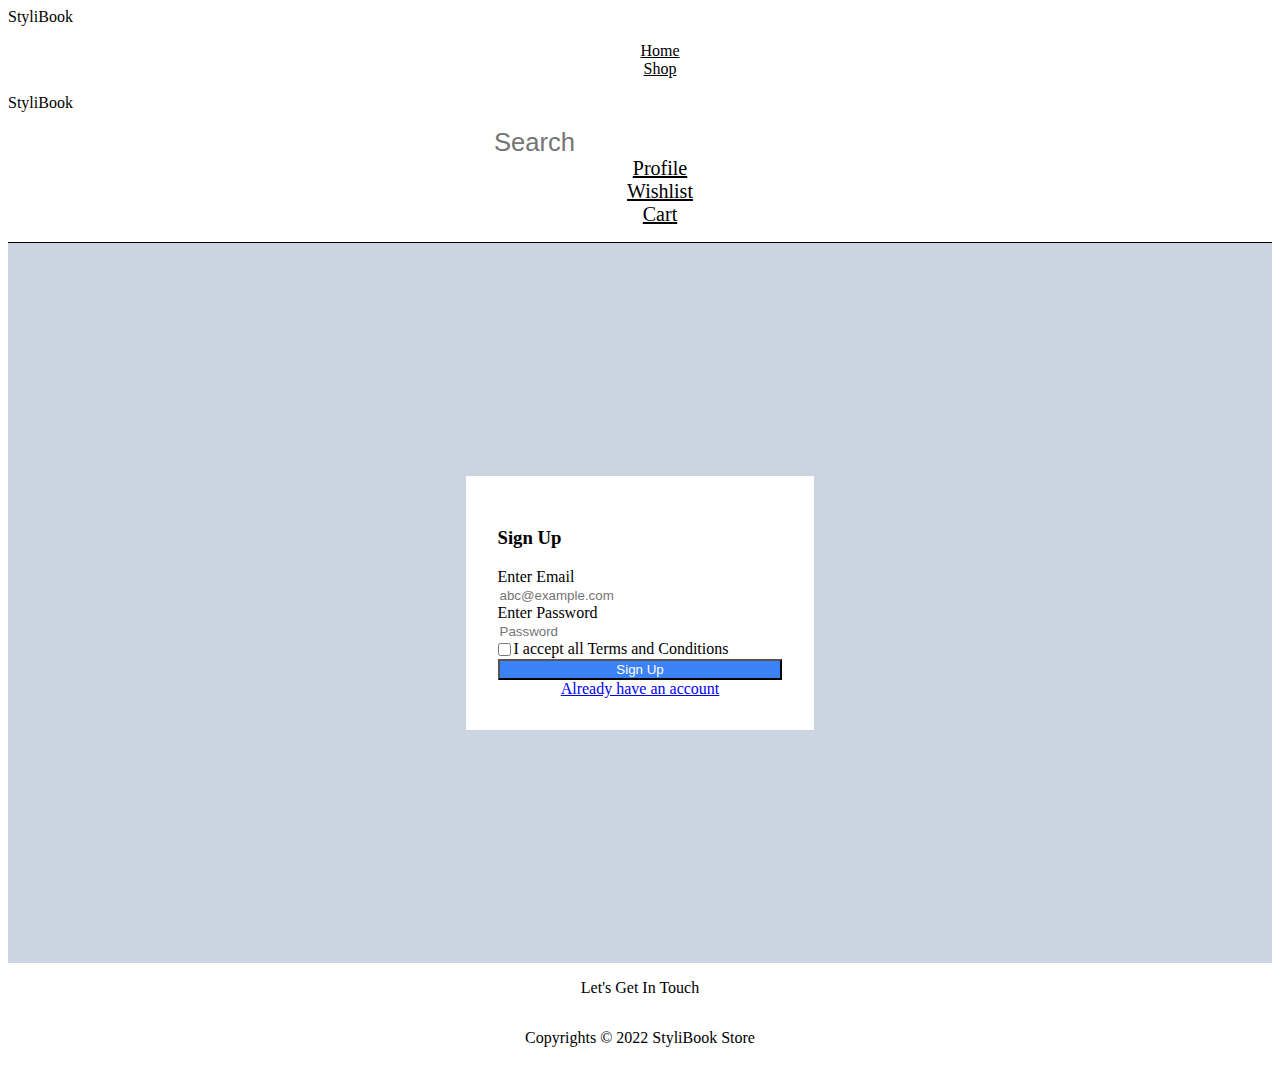
<file: Pages/signup.html>
<!DOCTYPE html>
<html lang="en">
<head>
    <meta charset="UTF-8">
    <meta http-equiv="X-UA-Compatible" content="IE=edge">
    <meta name="viewport" content="width=device-width, initial-scale=1.0">
    <title>StyliBook</title>
    <link rel="stylesheet" href="https://stylishbookui.netlify.app/Components/stylishbook.css" />
    <link rel="stylesheet" href="../CSS/stylibook.css" />

</head>
<body>
    <header>
        <div class="navbar__container--plain padding--medium">
            <div class="navbar__heading-container">
                <div class="container__flex--center">
                    <div class="navbar__logo">
                        <i class="fas fa-book-open"></i>
                    </div>
                    <div class="navbar__title text--medium">
                        StyliBook
                    </div>
                </div>
            </div>
            <ul class="navbar__list-container text--medium margin-top--small">
                <li class="navbar__item">
                    <a href="../index.html">Home</a>
                </li>
                <li class="navbar__item">
                    <a href="product-listing.html">Shop</a>
                </li>
            </ul>
            <div class="navbar__menu padding--small">
                <i class="fas fa-bars icon__menu"></i>
                <div class="navbar__title--mobile text--medium">
                    StyliBook
                </div>
            </div>
            <div class="navbar__item--cart padding--small">
                <i class="fas fa-shopping-cart"></i>
            </div>
            <ul class="navbar__list-container text--medium margin-top--small">
                <li class="navbar__item">
                    <div class="search__container">
                        <i class="fas fa-search padding--small text--medium"></i>
                        <input class="search__input" placeholder="Search" type="text" />
                    </div>

                </li>
                <li class="navbar__item">
                    <i class="fas fa-user"></i>
                    <a class="icon__text" href="login.html">Profile</a>
                </li>
                <li class="navbar__item">
                    <i class="fas fa-heart"></i>
                    <a class="icon__text" href="wishlist.html">Wishlist</a>
                </li>
                <li class="navbar__item">
                    <i class="fas fa-shopping-cart"></i>
                    <a class="icon__text" href="checkout.html">Cart</a>
                </li>
            </ul>
        </div>
        <div class="mobile__search__container">
            <i class="fas fa-search padding--small text--medium"></i>
            <input class="search__input" placeholder="Search" type="text" />
        </div>
    </header>
    <div class="drawer__container padding--medium">
        <div class="drawer__heading container__flex--center">
            <div class="navbar__logo margin-top--small">
                <i class="fas fa-book-open"></i>
            </div>
            <div class="navbar__title text--medium">
                StyliBook
            </div>
            <div class="navbar__logo drawer__clear margin-top--small">
                <i class="fas fa-times"></i>
            </div>
        </div>
        <div class="drawer__navigation">
            <div class="drawer__navigation-items">
                <i class="fas fa-home"></i>
                <a href="../index.html"><p>Home</p></a>
            </div>
            <div class="drawer__navigation-items">
                <i class="fas fa-shopping-bag"></i>
                <a href="product-listing.html"><p>Products</p></a>
            </div>
            <div class="drawer__navigation-items">
                <i class="fas fa-heart"></i>
                <a href="wishlist.html"><p>Wishlist</p></a>
            </div>
            <div class="drawer__navigation-items">
                <i class="fas fa-shopping-cart"></i>
                <a href="checkout.html"><p>Cart</p></a>
            </div>
            <div class="drawer__navigation-items">
                <i class="fas fa-user"></i>
                <a href="login.html"><p>Login</p></a>
            </div>
        </div>
    </div>

    <div class="auth__container">
            <div class="auth__contents border--grey">
                <h3 class="text--center margin-tb--medium">Sign Up</h3>
                <div class="auth__section">
                    <label class="auth-label form-label--required text--medium">Enter Email</label>
                    <input type="text" class="form-field margin-tb--small" placeholder="abc@example.com"/>
                </div>
                <div class="auth__section">
                    <label class="auth-label form-label--required text--medium">Enter Password</label>
                    <input type="password" class="form-field margin-tb--small" placeholder="Password"/>
                </div>
                <div class="auth__description">
                    <input type="checkbox" class="form-checkbox" /> 
                    <span>I accept all Terms and Conditions </span>
                </div>
                <button class="btn btn-auth margin-bottom--medium">Sign Up</button>

                <a class="auth__link margin-tb--medium" href="login.html">Already have an account</a>
            </div>
    </div>

    <footer class="footer__container padding--medium">
            <div class="margin-tb--large">
                <p class="text--large">Let's Get In Touch</p>
            </div>
            <div class="footer__icons">
                <a href="https://github.com/Ash-D23/"><i class="fab fa-github"></i></a>
                <a href="https://twitter.com/Ashutosh_devtlk"><i class="fab fa-twitter"></i></a>
                <a href="https://www.linkedin.com/in/ashutosh18k23/"><i class="fab fa-linkedin"></i></a>
            </div>
            <div class="margin-tb--large">
                <p class="text--medium">Copyrights © 2022 StyliBook Store</p>
            </div>
    </footer>
    <script src="../JS/script.js"></script>
</body>
</html>
</file>
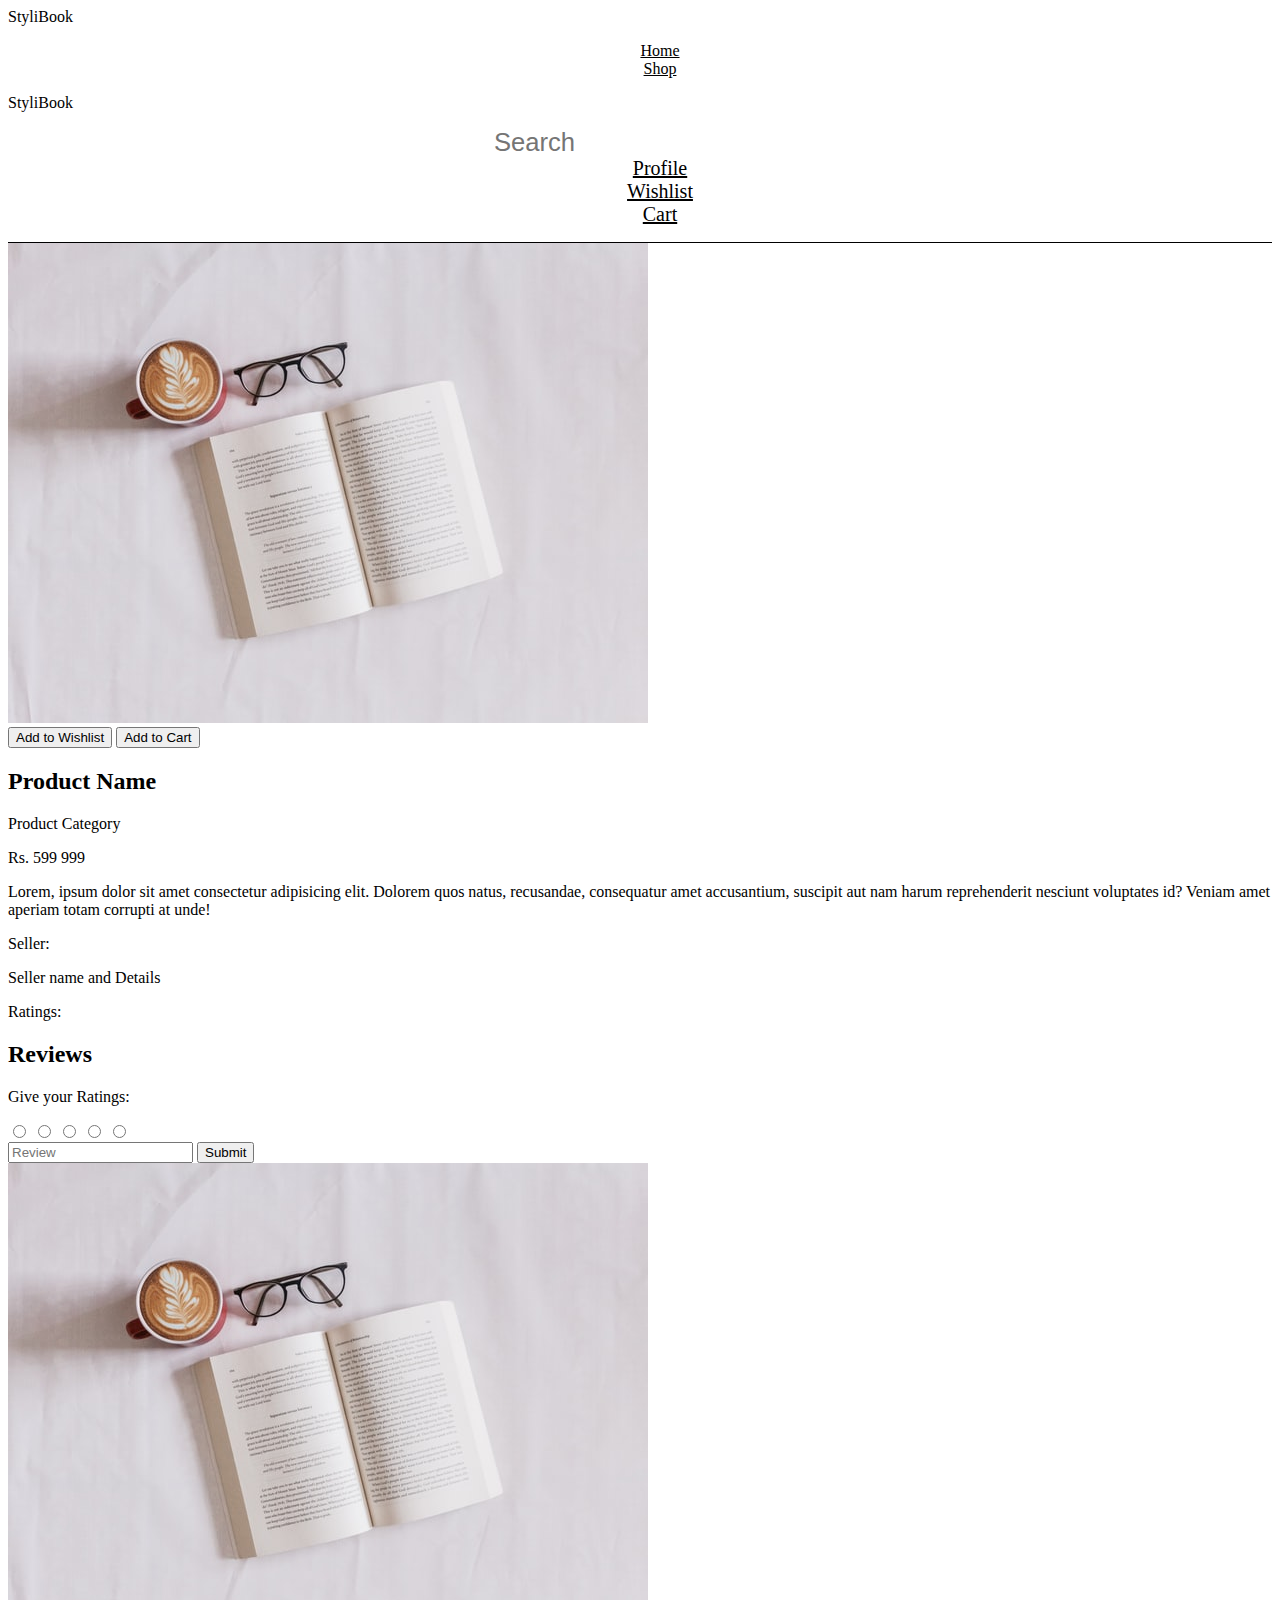
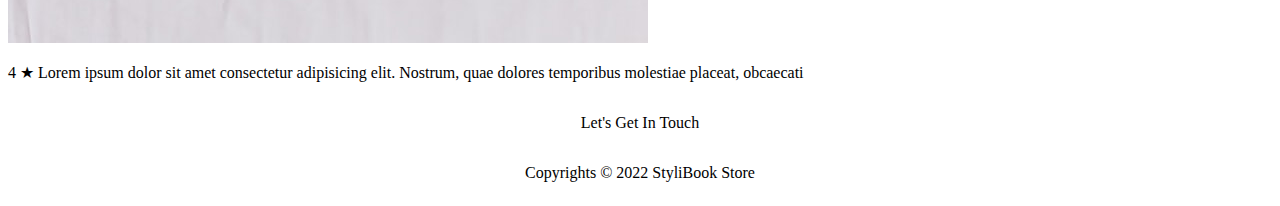
<file: Pages/single-product-page.html>
<!DOCTYPE html>
<html lang="en">
<head>
    <meta charset="UTF-8">
    <meta http-equiv="X-UA-Compatible" content="IE=edge">
    <meta name="viewport" content="width=device-width, initial-scale=1.0">
    <title>StyliBook</title>
    <link rel="stylesheet" href="https://stylishbookui.netlify.app/Components/stylishbook.css" />
    <link rel="stylesheet" href="../CSS/stylibook.css" />

</head>
<body>
    <header>
        <div class="navbar__container--plain padding--medium">
            <div class="navbar__heading-container">
                <div class="container__flex--center">
                    <div class="navbar__logo">
                        <i class="fas fa-book-open"></i>
                    </div>
                    <div class="navbar__title text--medium">
                        StyliBook
                    </div>
                </div>
            </div>
            <ul class="navbar__list-container text--medium margin-top--small">
                <li class="navbar__item">
                    <a href="../index.html">Home</a>
                </li>
                <li class="navbar__item">
                    <a href="product-listing.html">Shop</a>
                </li>
            </ul>
            <div class="navbar__menu padding--small">
                <i class="fas fa-bars icon__menu"></i>
                <div class="navbar__title--mobile text--medium">
                    StyliBook
                </div>
            </div>
            <div class="navbar__item--cart padding--small">
                <i class="fas fa-shopping-cart"></i>
            </div>
            <ul class="navbar__list-container text--medium margin-top--small">
                <li class="navbar__item">
                    <div class="search__container">
                        <i class="fas fa-search padding--small text--medium"></i>
                        <input class="search__input" placeholder="Search" type="text" />
                    </div>

                </li>
                <li class="navbar__item">
                    <i class="fas fa-user"></i>
                    <a class="icon__text" href="login.html">Profile</a>
                </li>
                <li class="navbar__item">
                    <i class="fas fa-heart"></i>
                    <a class="icon__text" href="wishlist.html">Wishlist</a>
                </li>
                <li class="navbar__item">
                    <i class="fas fa-shopping-cart"></i>
                    <a class="icon__text" href="checkout.html">Cart</a>
                </li>
            </ul>
        </div>
        <div class="mobile__search__container">
            <i class="fas fa-search padding--small text--medium"></i>
            <input class="search__input" placeholder="Search" type="text" />
        </div>
    </header>
    <div class="drawer__container padding--medium">
        <div class="drawer__heading container__flex--center">
            <div class="navbar__logo margin-top--small">
                <i class="fas fa-book-open"></i>
            </div>
            <div class="navbar__title text--medium">
                StyliBook
            </div>
            <div class="navbar__logo drawer__clear margin-top--small">
                <i class="fas fa-times"></i>
            </div>
        </div>
        <div class="drawer__navigation">
            <div class="drawer__navigation-items">
                <i class="fas fa-home"></i>
                <a href="../index.html"><p>Home</p></a>
            </div>
            <div class="drawer__navigation-items">
                <i class="fas fa-shopping-bag"></i>
                <a href="product-listing.html"><p>Products</p></a>
            </div>
            <div class="drawer__navigation-items">
                <i class="fas fa-heart"></i>
                <a href="wishlist.html"><p>Wishlist</p></a>
            </div>
            <div class="drawer__navigation-items">
                <i class="fas fa-shopping-cart"></i>
                <a href="checkout.html"><p>Cart</p></a>
            </div>
            <div class="drawer__navigation-items">
                <i class="fas fa-user"></i>
                <a href="login.html"><p>Login</p></a>
            </div>
        </div>
    </div>

    <div class="single-product--container">
        <div class="product__image--container">
            <div>
                <img class="product__image" src="../Images/book.jpg" />
            </div>
            <div class="product__btn--container margin-tb--large">
                <button class="btn btn--primary border--grey view margin-right--medium">Add to Wishlist</button> 
                <button class="btn btn--secondary btn--icon cart"><i class="fas fa-shopping-cart"></i>Add to Cart</button>                    
            </div>
        </div>

        <div class="product__description">
            <h2 class="product__title margin-bottom--large">Product Name</h2>
            <p class="margin-tb--small">Product Category</p>

            <p class="clr--secondary text--bold margin-tb--medium">Rs. 599 <span class="text--line-through"> 999 </span></p>

            <p class="margin-tb--medium">Lorem, ipsum dolor sit amet consectetur adipisicing elit. Dolorem quos natus, recusandae, consequatur amet accusantium, suscipit aut nam harum reprehenderit nesciunt voluptates id? Veniam amet aperiam totam corrupti at unde!</p>

            <div class="container__flex container__flex--wrap margin-tb--medium">
                <p class="text--bold margin-right--medium">Seller: </p>
                <p>Seller name and Details</p>
            </div>

            <div class="product__rating--container container__flex--wrap margin-tb--medium">
                <p class="text--bold margin-right--medium">Ratings: </p>
                <div class="star-rating--plain">
                    <label class="star-filled"></label>
                    <label class="star-filled"></label>
                    <label class="star-filled"></label>
                    <label class="star-filled"></label>
                    <label class="star"></label>
                </div>
            </div>


        </div>
    </div>

    <div class="single-product--container container__flex--center">
        <div class="review--container">
            <h2 class="text--center">Reviews</h2>

            <div class="container__flex--center container__flex--wrap margin-tb--large">
                <p class="margin-right--medium">Give your Ratings: </p>
                <div class="star-rating">
                    <input type="radio" name="stars" id="star5" value="5"/>
                    <label for="star5"></label>
                           
                    <input type="radio" name="stars" id="star4" value="4"/>
                    <label for="star4"></label>
                           
                    <input type="radio" name="stars" id="star3" value="3"/>
                    <label for="star3"></label>
                           
                    <input type="radio" name="stars" id="star2" value="2"/>
                    <label for="star2"></label>
                           
                    <input type="radio" name="stars" id="star1" value="1"/>
                    <label for="star1"></label>
               </div>
            </div>

            <div class="review__input--container margin-tb--large">
                
                    <input class="review__input margin-right--medium" placeholder="Review" />
                    <button class="btn btn--secondary">Submit</button>
                
            </div>       

            <div>
                <div class="container__flex--center margin-tb--medium">
                    <div class="user__profile--container">
                        <img class="user__profile--image" src="../Images/book.jpg" />
                    </div>
                    <p class="margin-left--medium"> <span class="para-rating__container">4 &#9733;</span> Lorem ipsum dolor sit amet consectetur adipisicing elit. Nostrum, quae dolores temporibus molestiae placeat, obcaecati </p>
                </div>
                
                
            </div>
        </div>
    </div>

    <footer class="footer__container padding--medium">
            <div class="margin-tb--large">
                <p class="text--large">Let's Get In Touch</p>
            </div>
            <div class="footer__icons">
                <a href="https://github.com/Ash-D23/"><i class="fab fa-github"></i></a>
                <a href="https://twitter.com/Ashutosh_devtlk"><i class="fab fa-twitter"></i></a>
                <a href="https://www.linkedin.com/in/ashutosh18k23/"><i class="fab fa-linkedin"></i></a>
            </div>
            <div class="margin-tb--large">
                <p class="text--medium">Copyrights © 2022 StyliBook Store</p>
            </div>
    </footer>
    <script src="../JS/script.js"></script>
</body>
</html>
</file>
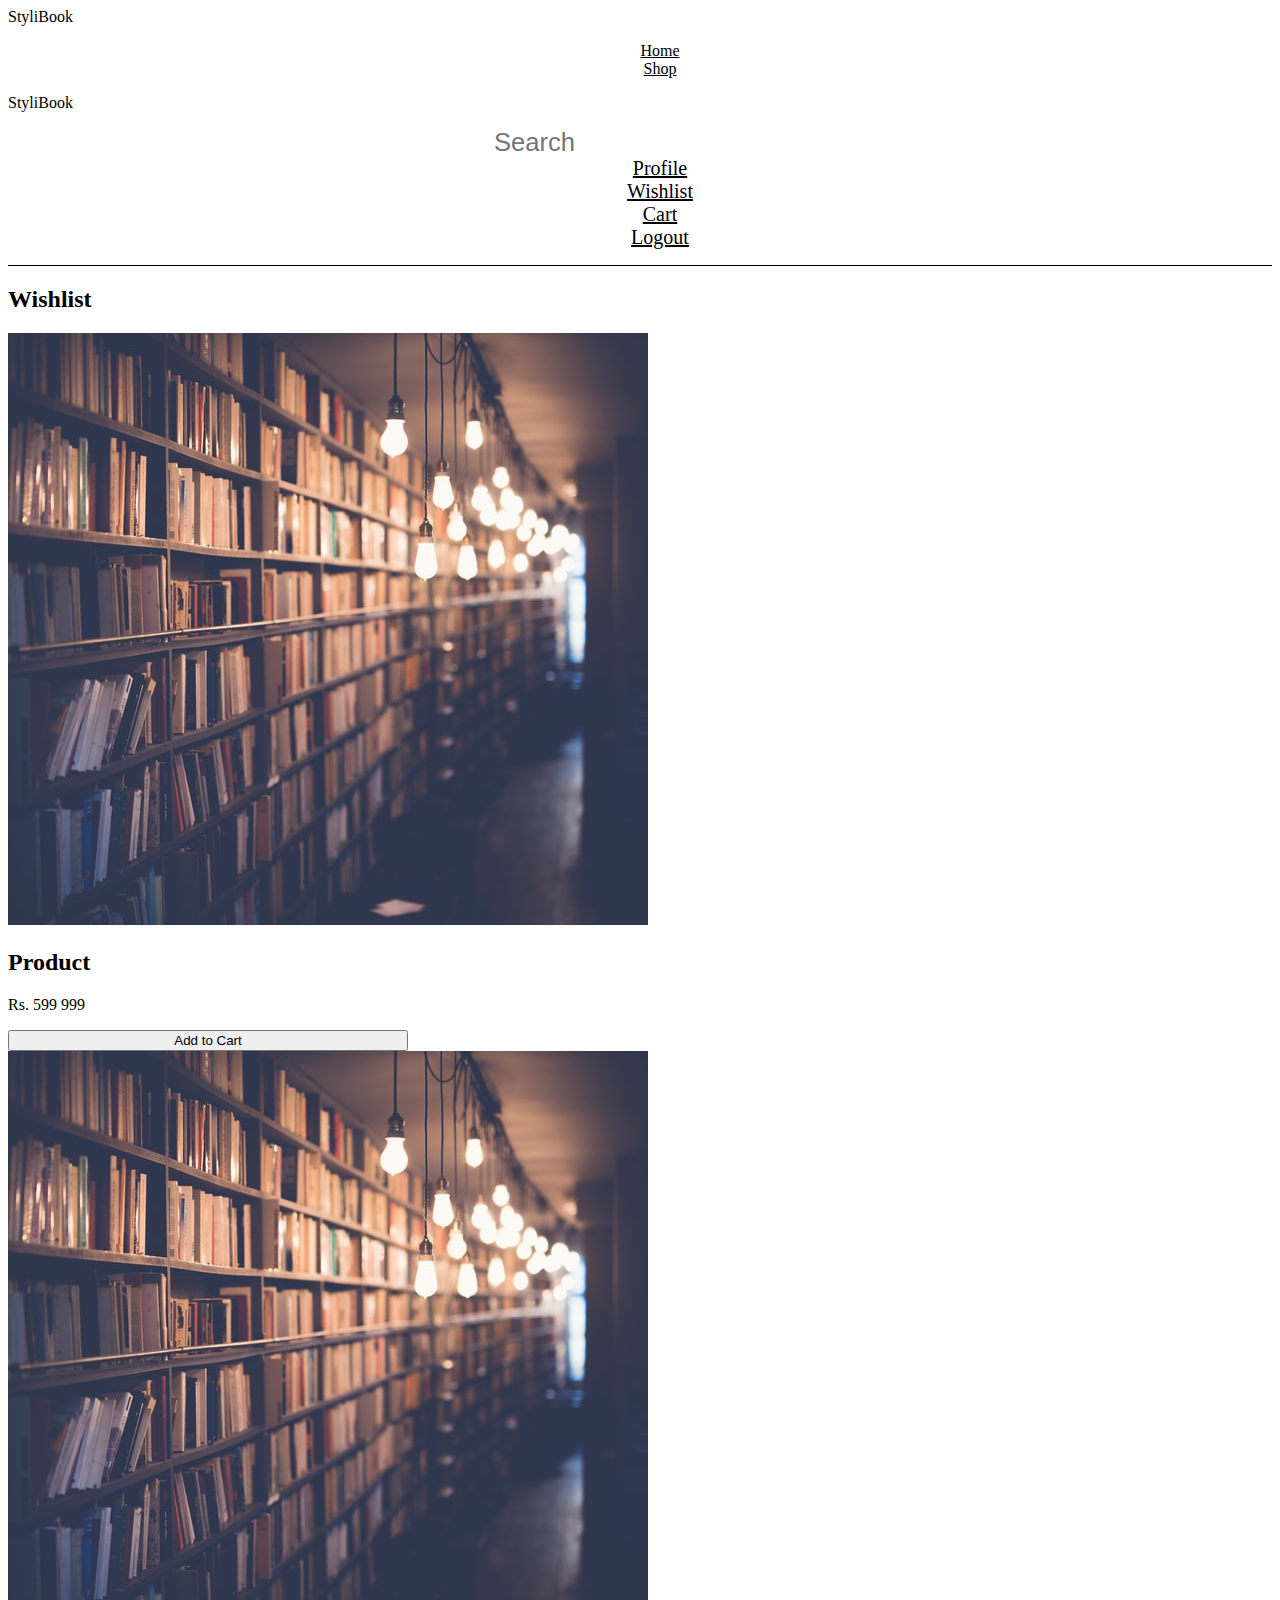
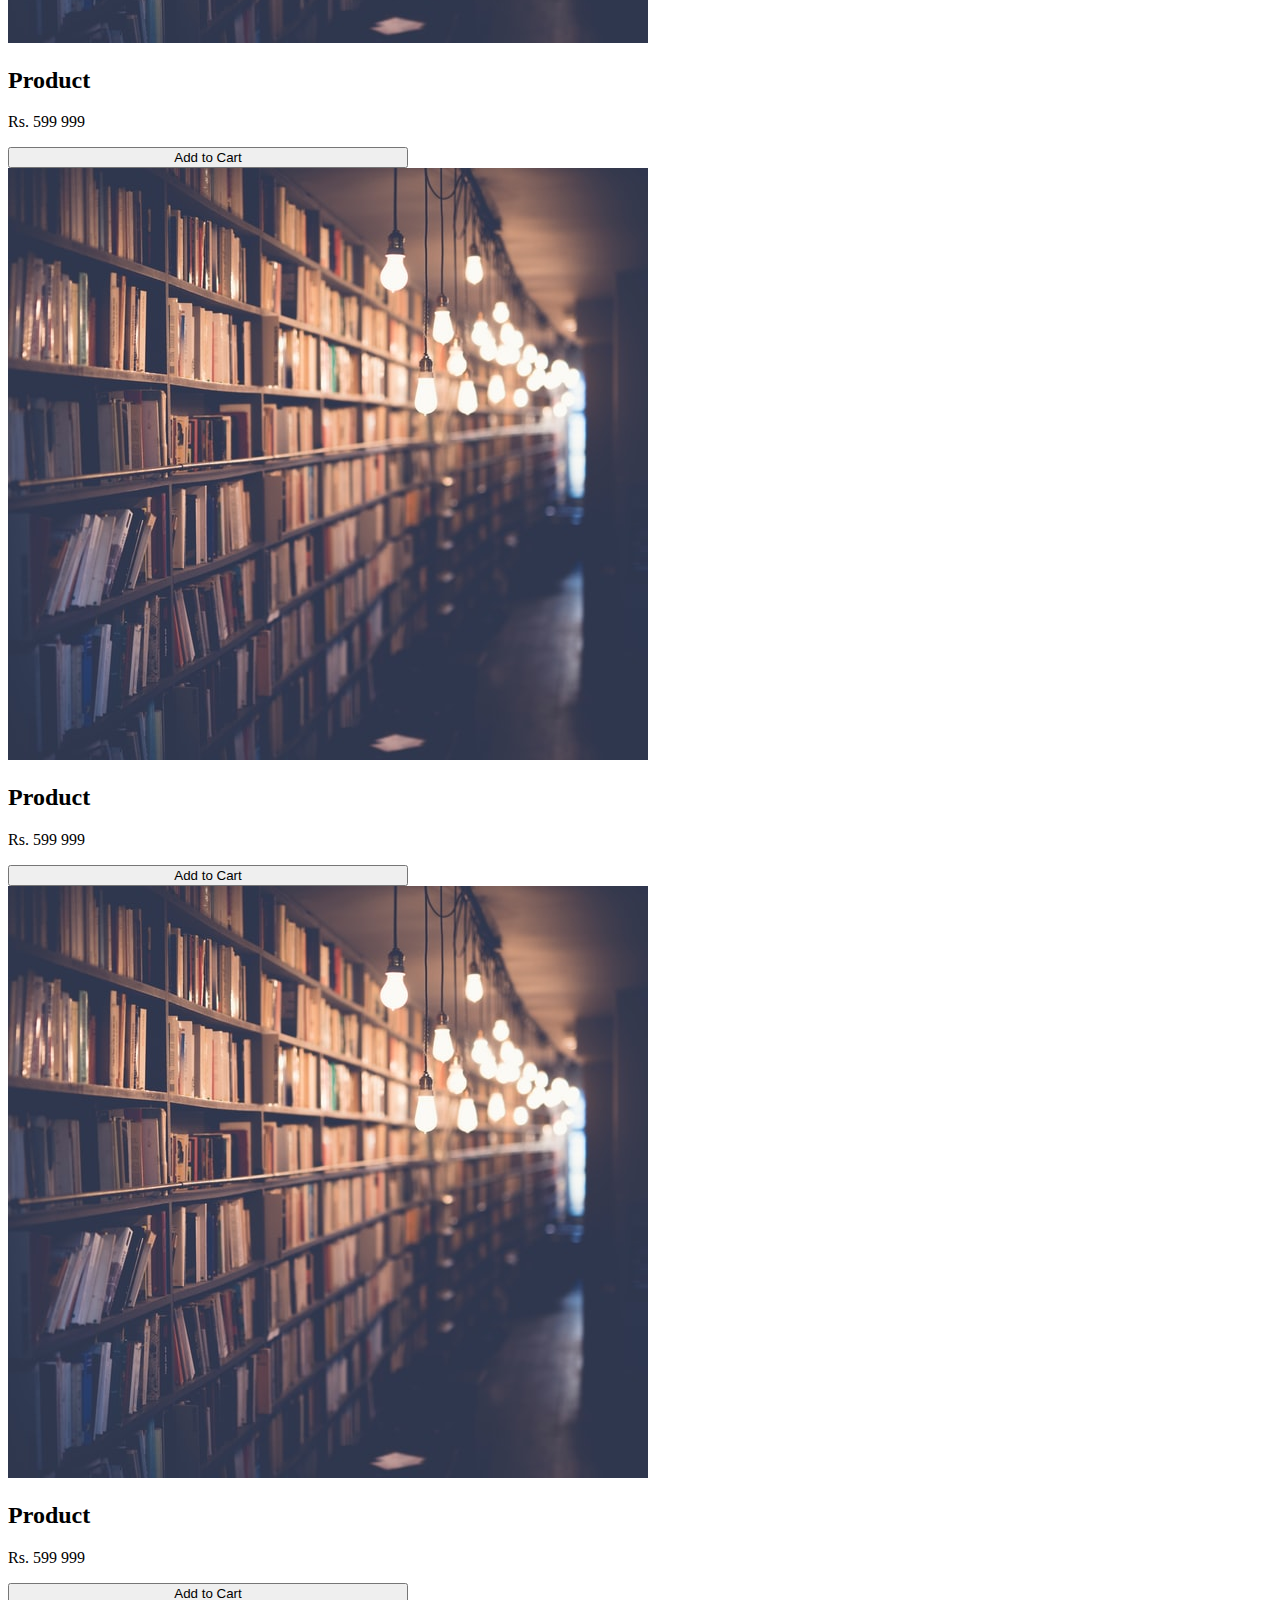
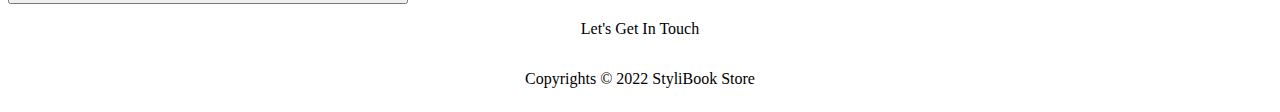
<file: Pages/wishlist.html>
<!DOCTYPE html>
<html lang="en">
<head>
    <meta charset="UTF-8">
    <meta http-equiv="X-UA-Compatible" content="IE=edge">
    <meta name="viewport" content="width=device-width, initial-scale=1.0">
    <title>StyliBook</title>
    <link rel="stylesheet" href="https://stylishbookui.netlify.app/Components/stylishbook.css" />
    <link rel="stylesheet" href="../CSS/stylibook.css" />
</head>
<body>
    <header>
        <div class="navbar__container--plain padding--medium">
            <div class="navbar__heading-container">
                <div class="container__flex--center">
                    <div class="navbar__logo">
                        <i class="fas fa-book-open"></i>
                    </div>
                    <div class="navbar__title text--medium">
                        StyliBook
                    </div>
                </div>
            </div>
            <ul class="navbar__list-container text--medium margin-top--small">
                <li class="navbar__item">
                    <a href="../index.html">Home</a>
                </li>
                <li class="navbar__item">
                    <a href="product-listing.html">Shop</a>
                </li>
            </ul>
            <div class="navbar__menu padding--small">
                <i class="fas fa-bars icon__menu"></i>
                <div class="navbar__title--mobile text--medium">
                    StyliBook
                </div>
            </div>
            <div class="navbar__item--cart padding--small">
                <i class="fas fa-shopping-cart"></i>
            </div>
            <ul class="navbar__list-container text--medium margin-top--small">
                <li class="navbar__item">
                    <div class="search__container">
                        <i class="fas fa-search padding--small text--medium"></i>
                        <input class="search__input" placeholder="Search" type="text" />
                    </div>

                </li>
                <li class="navbar__item">
                    <i class="fas fa-user"></i>
                    <a class="icon__text" href="login.html">Profile</a>
                </li>
                <li class="navbar__item">
                    <i class="fas fa-heart"></i>
                    <a class="icon__text" href="wishlist.html">Wishlist</a>
                </li>
                <li class="navbar__item">
                    <i class="fas fa-shopping-cart"></i>
                    <a class="icon__text" href="checkout.html">Cart</a>
                </li>
                <li class="navbar__item">
                    <i class="fas fa-sign-out-alt"></i>
                    <a class="icon__text" href="logout.html">Logout</a>
                </li>
            </ul>
        </div>
        <div class="mobile__search__container">
            <i class="fas fa-search padding--small text--medium"></i>
            <input class="search__input" placeholder="Search" type="text" />
        </div>
    </header>
    <div class="drawer__container padding--medium">
        <div class="drawer__heading container__flex--center">
            <div class="navbar__logo margin-top--small">
                <i class="fas fa-book-open"></i>
            </div>
            <div class="navbar__title text--medium">
                StyliBook
            </div>
            <div class="navbar__logo drawer__clear margin-top--small">
                <i class="fas fa-times"></i>
            </div>
        </div>
        <div class="drawer__navigation">
            <div class="drawer__navigation-items">
                <i class="fas fa-home"></i>
                <a href="../index.html"><p>Home</p></a>
            </div>
            <div class="drawer__navigation-items">
                <i class="fas fa-shopping-bag"></i>
                <a href="product-listing.html"><p>Products</p></a>
            </div>
            <div class="drawer__navigation-items">
                <i class="fas fa-heart"></i>
                <a href="wishlist.html"><p>Wishlist</p></a>
            </div>
            <div class="drawer__navigation-items">
                <i class="fas fa-shopping-cart"></i>
                <a href="checkout.html"><p>Cart</p></a>
            </div>
            <div class="drawer__navigation-items">
                <i class="fas fa-user"></i>
                <a href="login.html"><p>Login</p></a>
            </div>
        </div>
    </div>

    <div class="container--90">
            <h2 class="text--center padding--large">Wishlist</h2>
            <div class="product--cards container__flex--center container__flex--wrap">
                <div class="card margin--medium">
                    <div class="card__image--container container--relative">
                        <img class="card__image " src="../Images/book1.jpg" />
                        <i class="fas fa-times clr--primary card--dismiss card-position--tr"></i>
                    </div>
                    <div class="card__body padding--medium">
                        <div class="card__heading">
                            <div class="container__flex--spacebetween container__flex--wrap">
                                <h2 class="card__title text--large">Product</h2>
                                <p class="clr--secondary text--bold">Rs. 599 <span class="text--line-through"> 999 </span></p>
                            </div>
                        </div> 
                        <div class="card__actions">
                            <div class="card__actions--buttons">
                                <button class="btn btn--secondary btn--icon cart"><i class="fas fa-shopping-cart"></i>Add to Cart</button> 
                            </div>
                        </div>
                    </div> 
                </div>
                <div class="card margin--medium">
                    <div class="card__image--container container--relative">
                        <img class="card__image " src="../Images/book1.jpg" />
                        <i class="fas fa-times clr--primary card--dismiss card-position--tr"></i>
                    </div>
                    <div class="card__body padding--medium">
                        <div class="card__heading">
                            <div class="container__flex--spacebetween container__flex--wrap">
                                <h2 class="card__title text--large">Product</h2>
                                <p class="clr--secondary text--bold">Rs. 599 <span class="text--line-through"> 999 </span></p>
                            </div>
                        </div> 
                        <div class="card__actions">
                            <div class="card__actions--buttons">
                                <button class="btn btn--secondary btn--icon cart"><i class="fas fa-shopping-cart"></i>Add to Cart</button> 
                            </div>
                        </div>
                    </div> 
                </div>
                <div class="card margin--medium">
                    <div class="card__image--container container--relative">
                        <img class="card__image " src="../Images/book1.jpg" />
                        <i class="fas fa-times clr--primary card--dismiss card-position--tr"></i>
                    </div>
                    <div class="card__body padding--medium">
                        <div class="card__heading">
                            <div class="container__flex--spacebetween container__flex--wrap">
                                <h2 class="card__title text--large">Product</h2>
                                <p class="clr--secondary text--bold">Rs. 599 <span class="text--line-through"> 999 </span></p>
                            </div>
                        </div> 
                        <div class="card__actions">
                            <div class="card__actions--buttons">
                                <button class="btn btn--secondary btn--icon cart"><i class="fas fa-shopping-cart"></i>Add to Cart</button> 
                            </div>
                        </div>
                    </div> 
                </div>
                <div class="card margin--medium">
                    <div class="card__image--container container--relative">
                        <img class="card__image " src="../Images/book1.jpg" />
                        <i class="fas fa-times clr--primary card--dismiss card-position--tr"></i>
                    </div>
                    <div class="card__body padding--medium">
                        <div class="card__heading">
                            <div class="container__flex--spacebetween container__flex--wrap">
                                <h2 class="card__title text--large">Product</h2>
                                <p class="clr--secondary text--bold">Rs. 599 <span class="text--line-through"> 999 </span></p>
                            </div>
                        </div> 
                        <div class="card__actions">
                            <div class="card__actions--buttons">
                                <button class="btn btn--secondary btn--icon cart"><i class="fas fa-shopping-cart"></i>Add to Cart</button> 
                            </div>
                        </div>
                    </div> 
                </div>
            </div>
            
    </div>

    <footer class="footer__container padding--medium">
            <div class="margin-tb--large">
                <p class="text--large">Let's Get In Touch</p>
            </div>
            <div class="footer__icons">
                <a href="https://github.com/Ash-D23/"><i class="fab fa-github"></i></a>
                <a href="https://twitter.com/Ashutosh_devtlk"><i class="fab fa-twitter"></i></a>
                <a href="https://www.linkedin.com/in/ashutosh18k23/"><i class="fab fa-linkedin"></i></a>
            </div>
            <div class="margin-tb--large">
                <p class="text--medium">Copyrights © 2022 StyliBook Store</p>
            </div>
    </footer>

    <script src="../JS/script.js"></script>
</body>
</html>
</file>
<file: CSS/stylibook.css>
@import "navbar.css";
@import "product-listing.css";
@import "auth.css";
@import "checkout.css";

#shop{
    background: #8e9eab;
    background: -webkit-linear-gradient(to bottom, #eef2f3, #8e9eab);
    background: linear-gradient(to bottom, #eef2f3, #8e9eab); 
    height: 30vh;
}

.category--container{
    max-width: 80%;
    padding: var(--padding-large);
    margin: auto;
}

.category--card{
    position: relative;
    max-height: 25rem;
    max-width: 25rem;
    overflow: hidden;
    cursor: pointer;
    margin: var(--margin-medium);
}

.category--title{
    position: absolute;
    top: 50%;
    left: 50%;
    transform: translate(-50%, -50%);
}

.category--card:hover{
    transform: scale(1.1);
}

.category--card:hover img{
    opacity: 0.7;
}

.footer__container{
    background-color: var(--clr-dark-grey);
    color: var(--text-clr-secondary);
    width: 100%;
    display: flex;
    flex-direction: column;
    justify-content: center;
    align-items: center;
}

.footer__icons i{
    font-size: var(--text-large);
    margin: 0 var(--margin-medium);
    color: #ffffff;
}

.footer__icons i:hover{
    cursor: pointer;
    font-size: 2.6rem;
    
}

.drawer__container{
    background-color: #ffffff;
    height: 100vh;
    top:0;
    left: -25rem;
    max-width: 25rem;
    border-right: 1px solid var(--clr-dark-grey);
    position: fixed;
    z-index: 2;
}

.drawer__heading{
    font-family: var(--font-family-secondary);
    color: var(--clr-secondary);
}

.drawer__container .navbar__title{
    margin-left: var(--margin-medium);
    margin-right: var(--margin-large);
}

.drawer__container .drawer__clear{
    margin-left: var(--margin-medium);
}

.mobile__search__container{
    display: none;
}



@media only screen and (max-width: 900px){
    .container--80{
        max-width: 100%;
    }

    .mobile__search__container{
        display: flex;
        align-items: center;
        padding: var(--padding-small)
    }

    .mobile__search__container{
        flex-grow: 1;
        border-bottom: 1px solid var(--clr-dark-grey);
    }

}

@media only screen and (max-width: 600px){

    .navbar__container--plain .navbar__menu{
        display: flex;
        align-items: center;
    }

    .navbar__title--mobile{
        margin-left: var(--margin-large);
        color: var(--clr-secondary);
        font-family: var(--font-family-secondary);
    }
    
    .shop__description{
        display: none;
    }

    .shop__title{
        font-size: var(--text-large);
    }

    .drawer__position-right{
        left: 0;
    }
    
    .category--container{
        max-width: 100%;
        padding: var(--padding-small);
    }

    .category--card{
        max-height: 15rem;
        width: calc(50% - 1rem);
        margin: var(--margin-small)
    }

    .category--title{
        font-size: var(--text-medium);
    }

    .container--80{
        max-width: 100%;
    }
}
</file>
